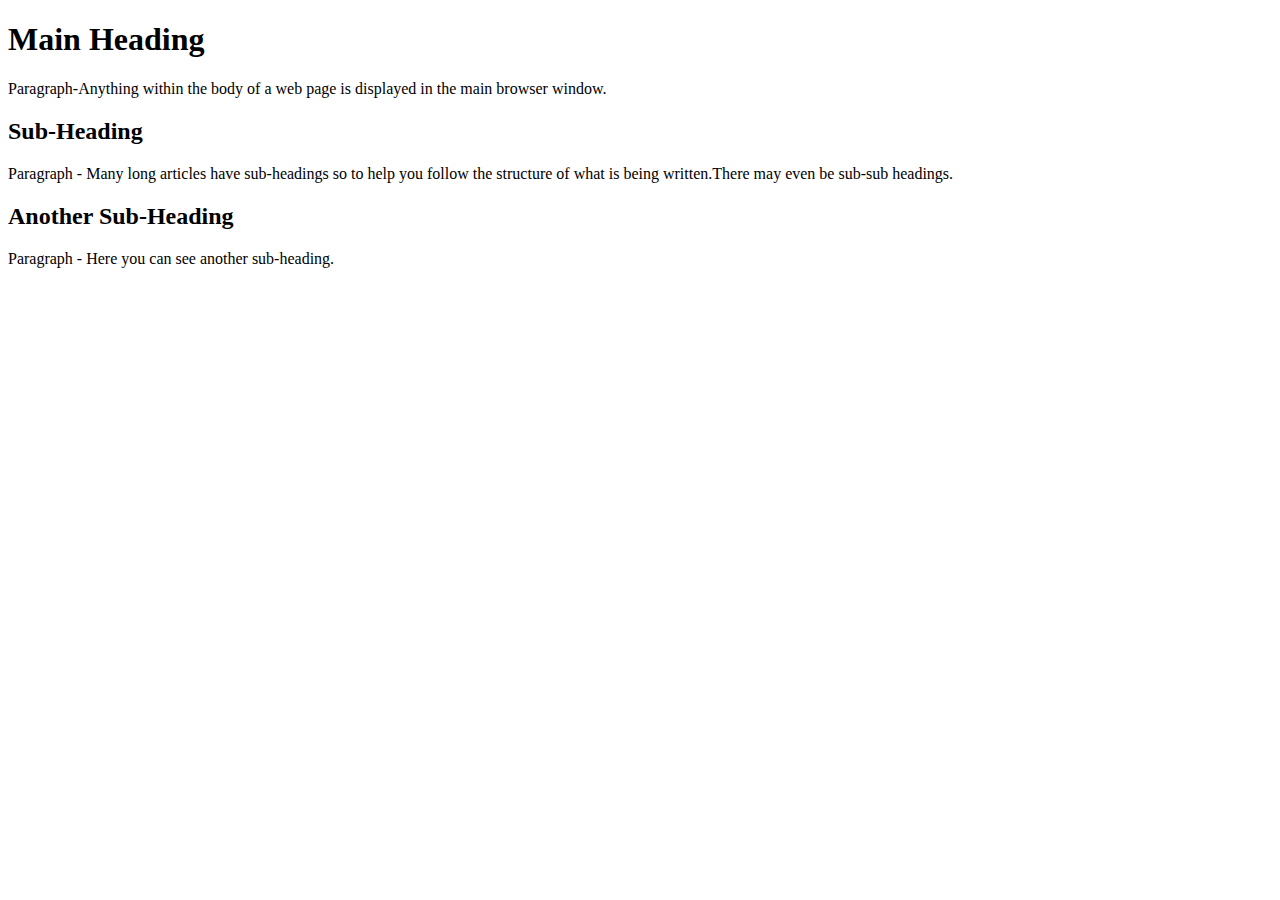
<file: assignment 1/index.html>
<!DOCTYPE html>
<html lang="en">
<head>
  <meta charset="UTF-8">
  <meta name="viewport" content="width=device-width, initial-scale=1.0">
  <title>Document</title>
  <h1>Main Heading</h1>
</head>
<body>
  <p>Paragraph-Anything within the body of a web page is displayed in the main browser window.</p>
  <h2>Sub-Heading</h2>
  <p>Paragraph - Many long articles have sub-headings so to help you follow the structure of what
    is being written.There may even be sub-sub headings. </p>
<h2>Another Sub-Heading </h2>
<p>Paragraph - Here you can see another sub-heading.</p>


  </body>
</html>
</file>
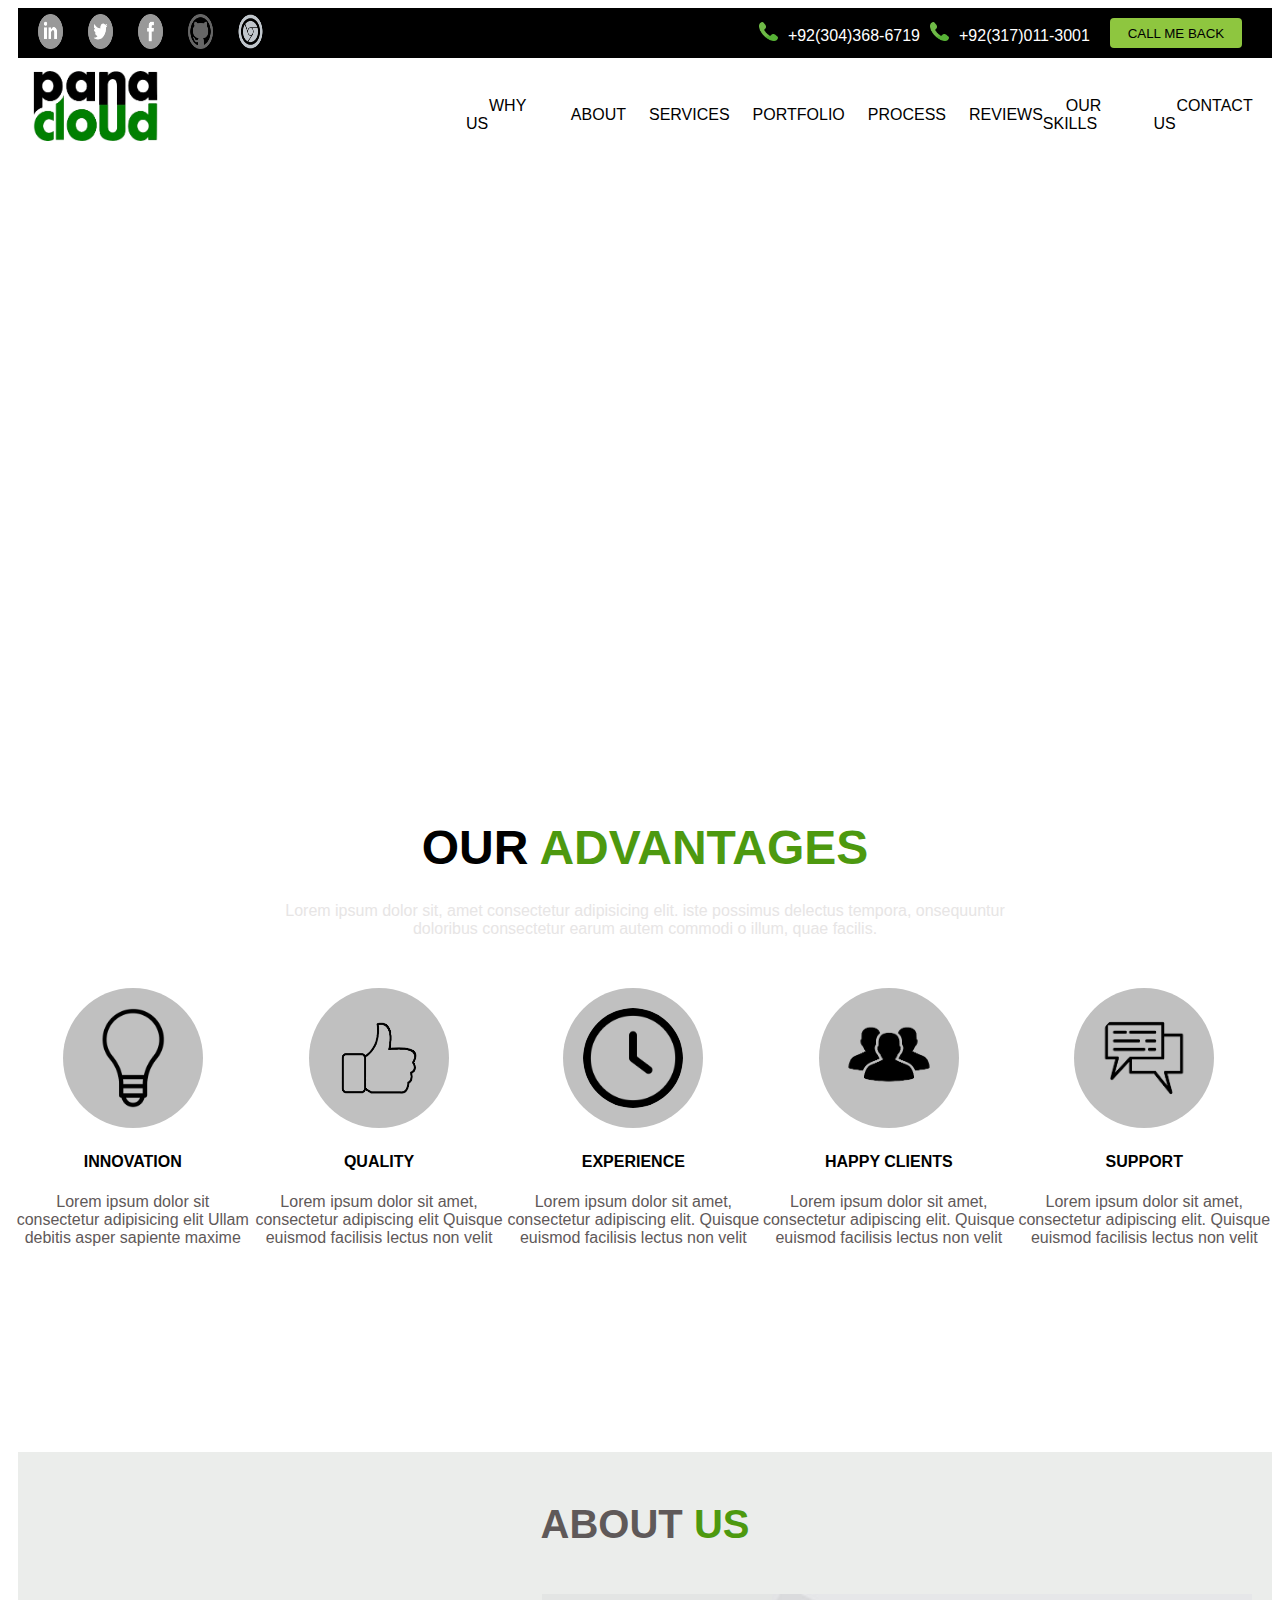
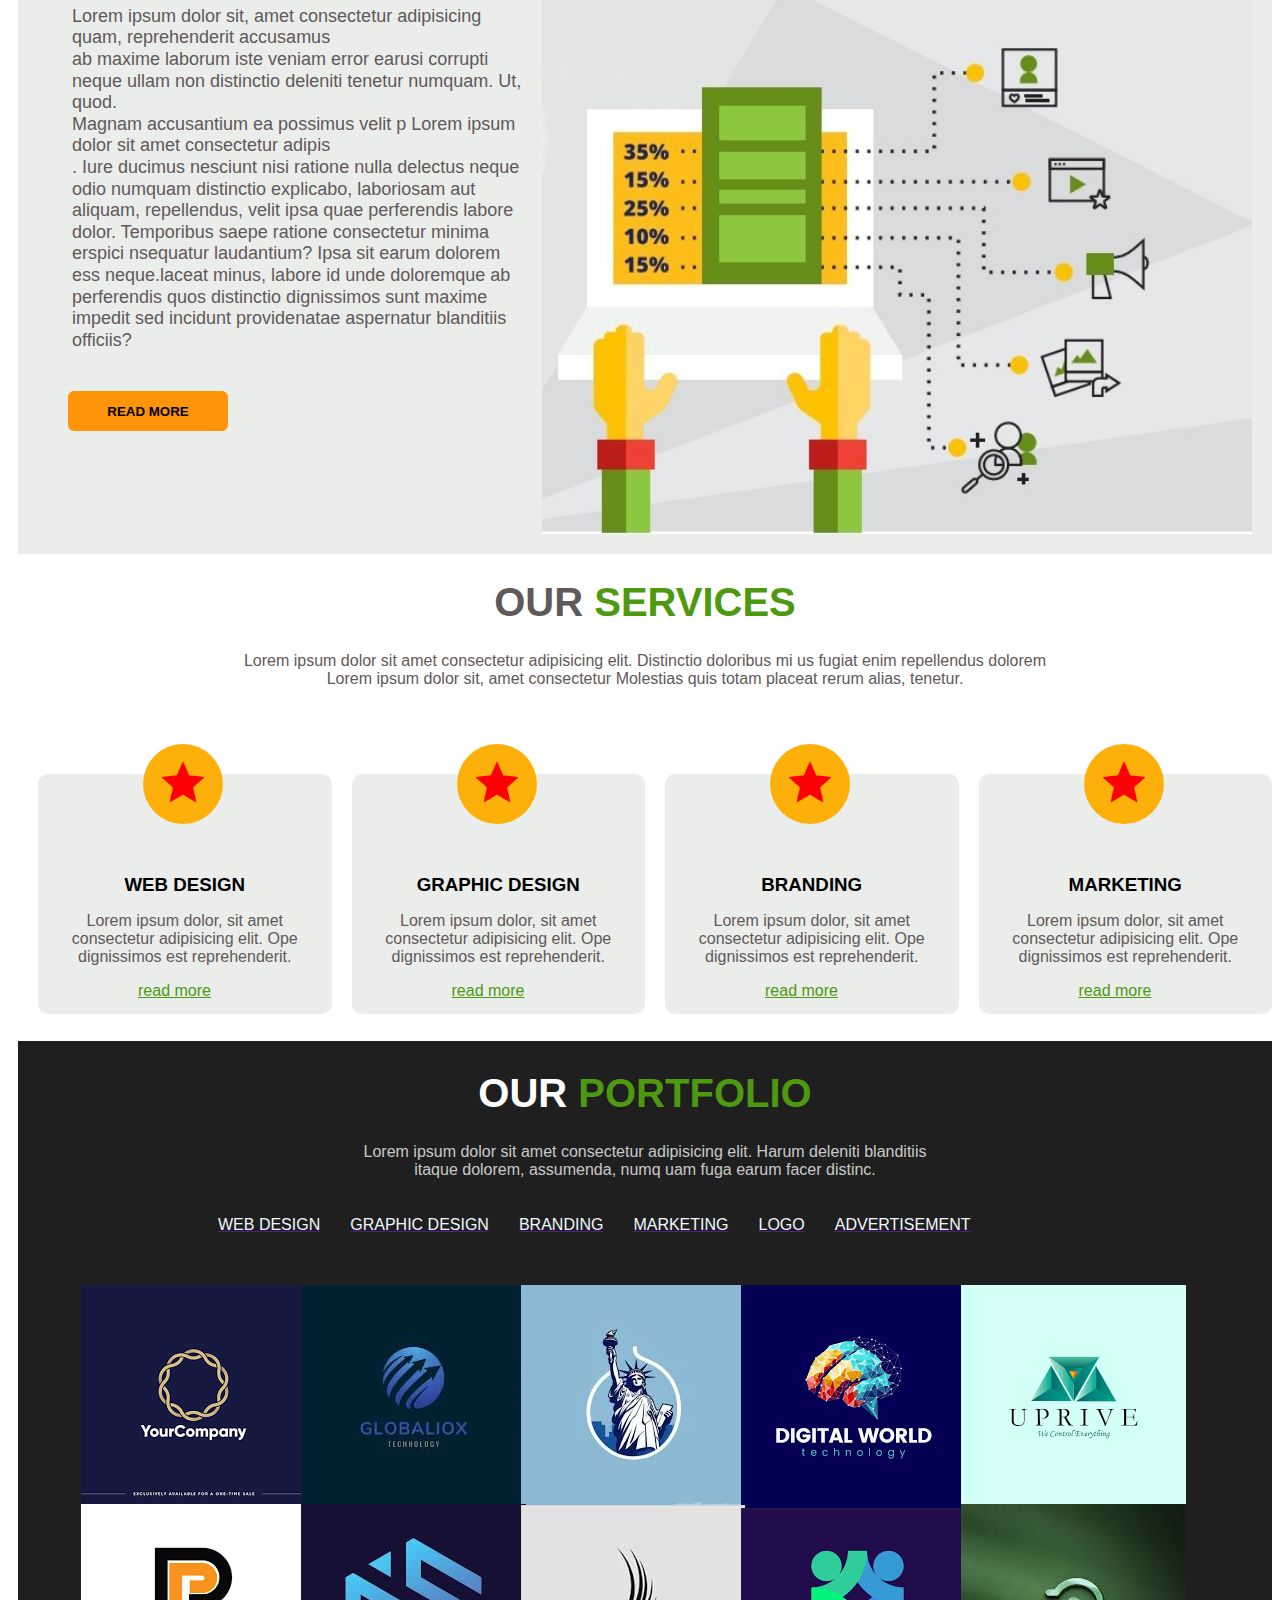
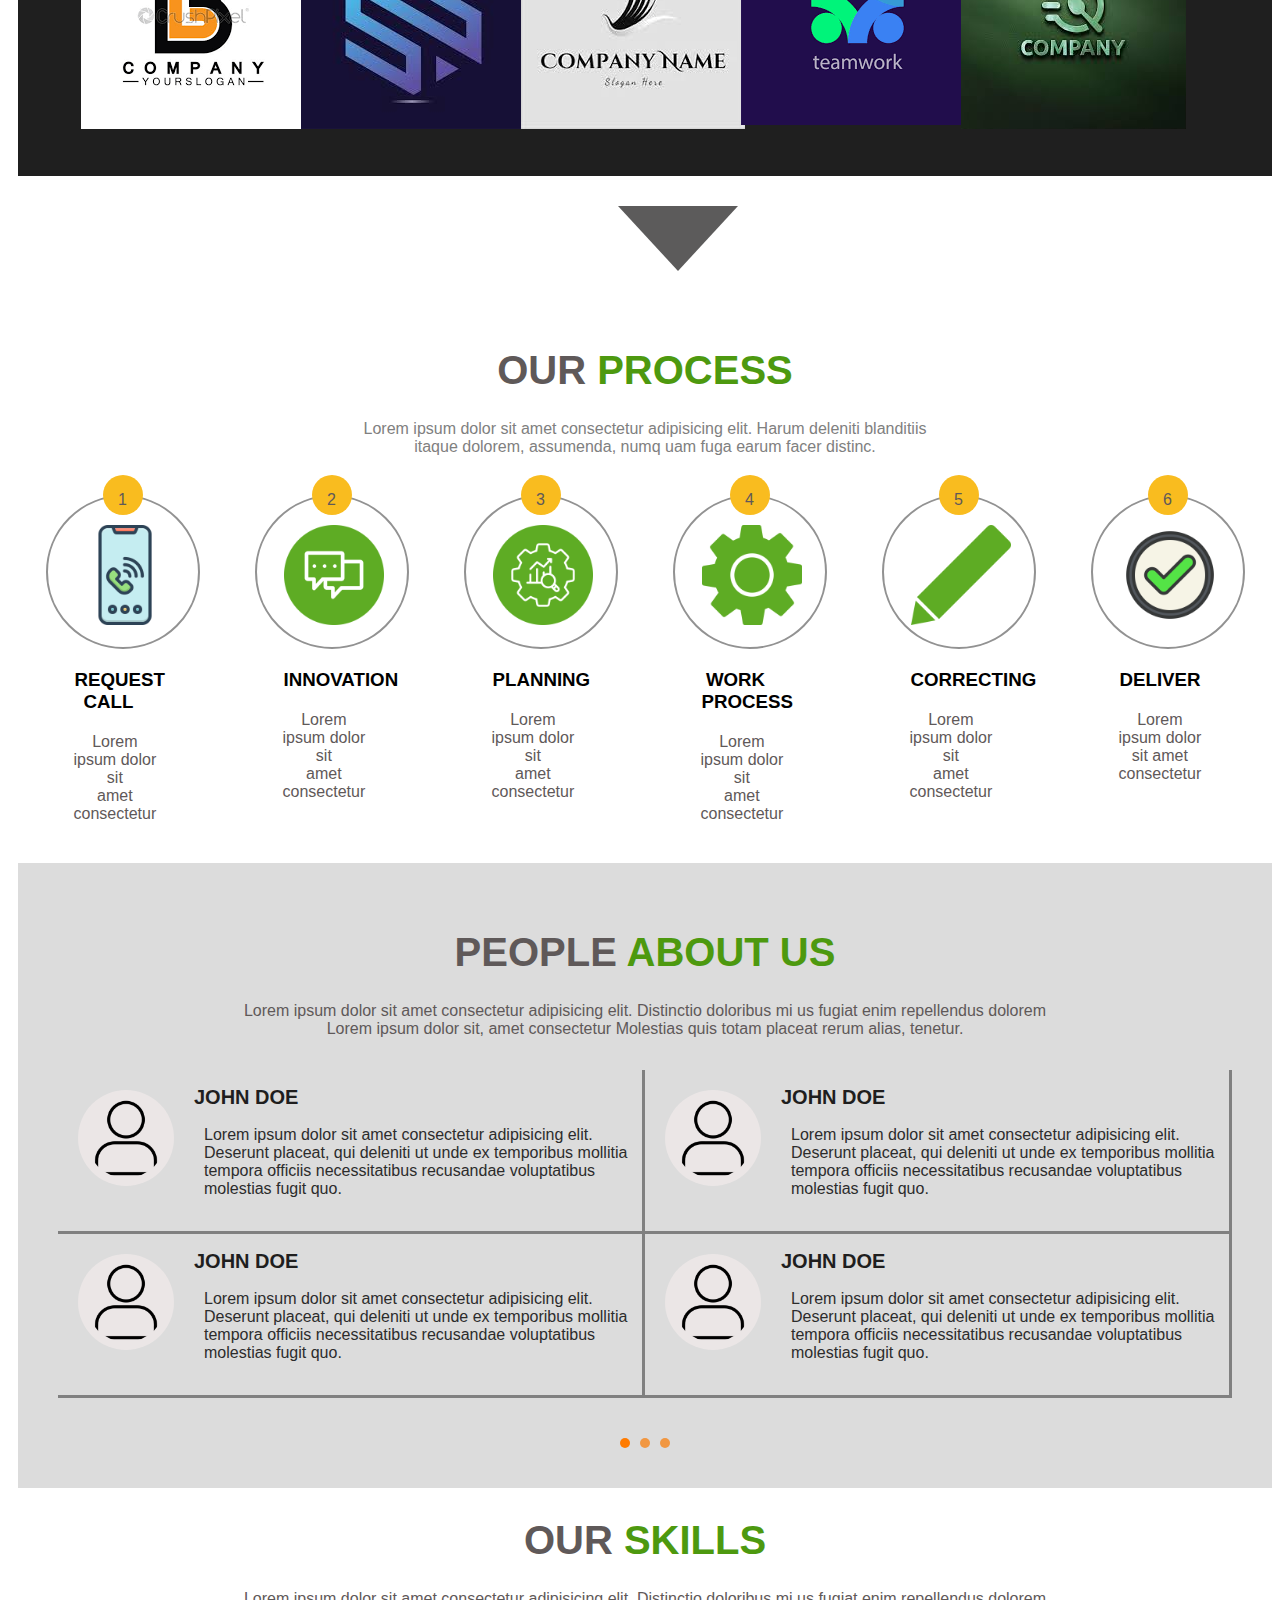
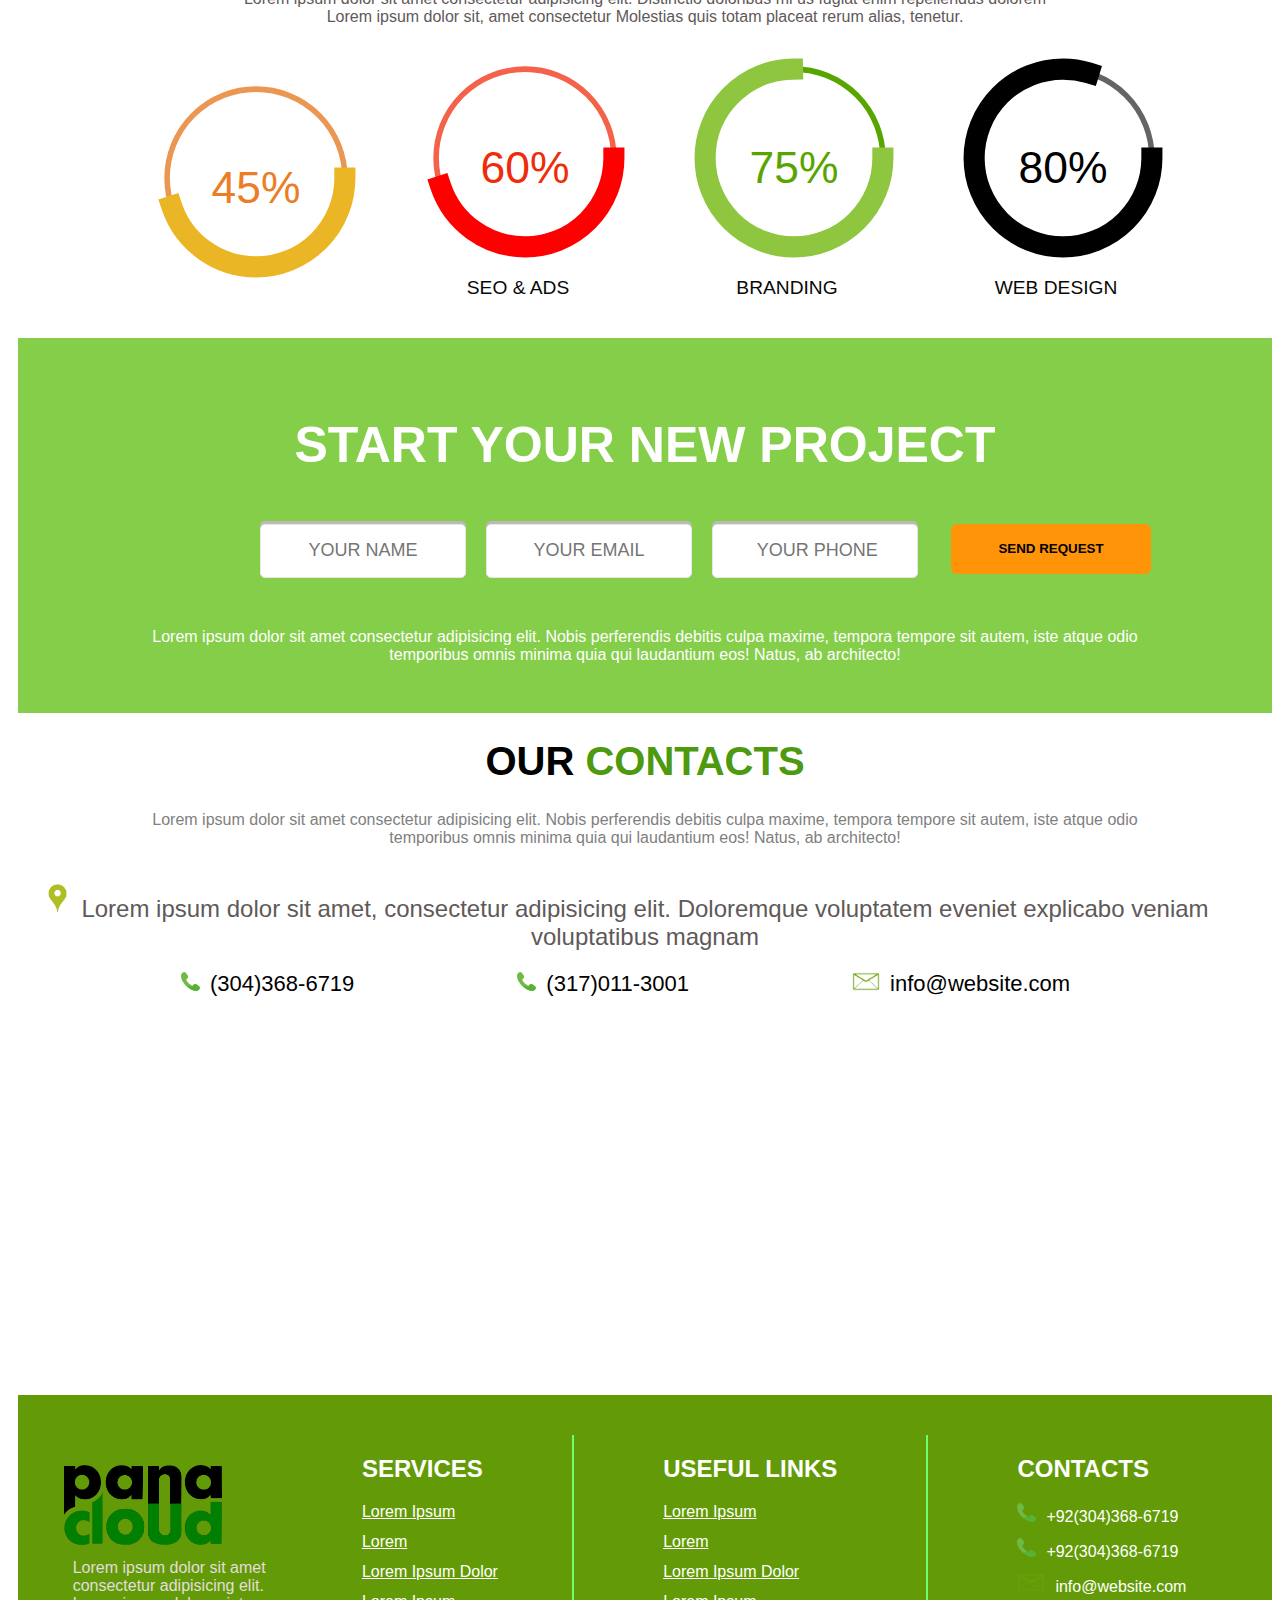
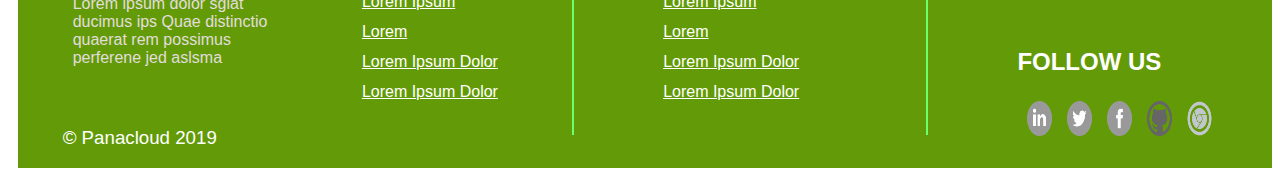
<file: assignment 12/index.html>
<!DOCTYPE html>
<html lang="en">
<head>
    <meta charset="UTF-8">
    <meta name="viewport" content="width=device-width, initial-scale=1.0">
    <link rel="stylesheet" href="nav.css">

     <link rel="stylesheet" href="style.css">
    <title>HTML and CSS final Assignment </title>
</head>
<body>
<header id="left-head">
     <ul class="left">

    <li><a href="#" class="logo2" >
        <img src="./images/social (1).png" alt="logo" class="logos">
    </a></li>
    <li><a href="#">
       <img src="./images/social (2).png" alt="logo" class="logos">
    </a></li>
   
    <li> <a href="#">
            <img src="./images/social.png" alt="logo" class="logos">
        </a>
    </li>
    <li><a href="#">
        <img src="./images/logo.png" alt="logo" class="logos">
    </a></li>
    <li><a href="#" class="logo1">
        <img src="./images/google.png" alt="logo" class="logos">
    </a></li>
</ul>
<ul class="header-right">
            <li><a href="#" class="header-a"><img src="./images/call.png" alt="logo" class="call">+92(304)368-6719</a></li>
            <li><a href="#" class="header-a"> <img src="./images/call.png" alt="call" class="call">+92(317)011-3001</a></li>
            <li><a href="#" class="header-a"><button id="btn">CALL ME BACK</button></a></li>
        </ul>
</header>
<div class="main">
<div><img src="./images/log.png" alt="logo" class="front"></div>
<nav>
    <ul class="main-1">
        <li class="main-1a">
        <a href="#advantages" class="nav-a">WHY US</a></li>
        <li><a href="#about-us" class="nav-a">ABOUT</a></li>
        <li><a href="#services" class="nav-a">SERVICES</a></li>
        <li><a href="#portfoliopg" class="nav-a">PORTFOLIO</a></li>
        <li><a href="#process" class="nav-a">PROCESS</a></li>
        <li><a href="#reviews" class="nav-a">REVIEWS</a></li>
        <li><a href="#skill" class="nav-a">OUR SKILLS</a></li>
        <li><a href="#contact" class="nav-a">CONTACT US</a></li>
    </ul>
    </nav>
    </div>
    <div class="outer">
        <div class="main-img">
            <div class="bg bg1"> 
                 <div class="text">
                <h1 class="we">WE ARE EXPERTS</h1>
                <p class="lore"> Lorem ipsum dolor sit amet consectetur adipisicing elit. Minima, dolor fuga itaque nihil laborum omnis, quo eligendi est facilis atque aliquam, tempora incidunt natus delectus. Iure repellendus hic velit modi.</p>
               <button class="read">READ MORE</button>
             </div></div>
            <div class="bg bg2">  <div class="text">
                <h1 class="we">WE ARE EXPERTS</h1>
                <p class="lore"> Lorem ipsum dolor sit amet consectetur adipisicing elit. Minima, dolor fuga itaque nihil laborum omnis, quo eligendi est facilis atque aliquam, tempora incidunt natus delectus. Iure repellendus hic velit modi.</p>
               <button class="read">READ MORE</button>
             </div></div>
            <div class="bg bg3">  <div class="text">
                <h1 class="we">WE ARE EXPERTS</h1>
                <p class="lore"> Lorem ipsum dolor sit amet consectetur adipisicing elit. Minima, dolor fuga itaque nihil laborum omnis, quo eligendi est facilis atque aliquam, tempora incidunt natus delectus. Iure repellendus hic velit modi.</p>
               <button class="read">READ MORE</button>
             </div></div>
          </div>
     
     <br>
    </div>
</div>

<div id="advantages">
    <div>
    <h1 class="heading"><span class="our">OUR</span> <span class="ad">ADVANTAGES</span></h1>
   <p class="text-2">Lorem ipsum dolor sit, amet consectetur adipisicing elit.  iste possimus delectus 
    tempora, onsequuntur<br> doloribus consectetur earum autem commodi o illum, quae facilis.</p>
    <div class="icon-sec">
<div class="innovation">
<img src="./images/light-bulb.png" alt="log" id="bulb">
<h4 id="icon1">INNOVATION</h4>
<span class="text-3">Lorem ipsum dolor sit <br>consectetur adipisicing elit Ullam debitis asper sapiente maxime</span>
</div>
<div class="like">
    <img src="./images/like.png" alt="icon" height="70px" id="liken">
    <h4 style="color: black;">QUALITY</h4>
    <span class="text-3">Lorem ipsum dolor sit amet, <br>consectetur adipiscing elit Quisque euismod facilisis lectus non velit</span>
    </div>
    <div class="exp">
        <img src="./images/clock.png" alt="clock" id="expe">
        <h4 style="color: black;">EXPERIENCE</h4>
        <span class="text-3">Lorem ipsum dolor sit amet, <br>consectetur adipiscing elit. Quisque euismod facilisis lectus non velit</span>
    </div>
    <div class="happ">
        <img src="./images/customer.png.png" alt="customer" id="happy">
        <h4 style="color: black;">HAPPY CLIENTS</h4>
        <span class="text-3">Lorem ipsum dolor sit amet, <br>consectetur adipiscing elit. Quisque euismod facilisis lectus non velit</span>
    </div>
    <div class="happ">
        <img src="./images/chat.png" alt="chat" id="chat">
        <h4 style="color: black;">SUPPORT</h4>
        <span class="text-3">Lorem ipsum dolor sit amet, <br>consectetur adipiscing elit. Quisque euismod facilisis lectus non velit</span>
    </div>
</div>
 </div>
</div>
 <!--About page-->
 <section id="about-us">
 <div class="about-1">

<h1 id="main-h">ABOUT <span style="color: rgb(77, 153, 15); ">US</span></h1>
<div class="about-2">
    <div class="content">
     <p id="text-4">Lorem ipsum dolor sit, amet consectetur adipisicing quam, reprehenderit accusamus <br>ab maxime laborum iste veniam error earusi corrupti neque ullam non distinctio deleniti tenetur numquam. Ut, quod.
     <br>Magnam accusantium ea possimus velit p  Lorem ipsum dolor sit amet consectetur adipis <br>. Iure ducimus nesciunt nisi ratione nulla delectus neque odio numquam distinctio explicabo, laboriosam aut aliquam, repellendus, velit ipsa quae perferendis labore dolor.
    Temporibus saepe ratione consectetur minima erspici nsequatur laudantium? Ipsa sit earum dolorem ess neque.laceat minus, labore id unde doloremque ab perferendis quos distinctio dignissimos sunt maxime impedit sed incidunt providenatae
     aspernatur blanditiis officiis?</p>
    <button class="red">READ MORE</button>
</div>
   <img src="./images/pic.jpg" alt="source" class="abt">
    
</div>
</div></section>
<!--Services section-->
<section id="services">
<div class="services-sec">
    <h1 style="text-align: center;">OUR  <span style="color: rgb(77, 153, 15);">SERVICES</span></h1>
    <p align="center">Lorem ipsum dolor sit amet consectetur adipisicing elit. Distinctio doloribus mi
         us fugiat enim repellendus dolorem <br> Lorem ipsum dolor sit, amet consectetur
          Molestias quis totam placeat rerum alias, tenetur.</p>
        <div class="card-sec">
         <div class="box-1">
            <div class="round">
            <img src="./images/star.png" alt="show" height="42px" class="star"></div>
           <h3 class="first">WEB DESIGN</h3>
           <p class="card1">Lorem ipsum dolor, sit amet <br> consectetur adipisicing elit.
             Ope dignissimos est reprehenderit.</p>
        <a href="#" style="color:rgb(77,153,15);padding-left: 100px;">read more</a> </div>

<div class="box-1">
    <div class="round">
        <img src="./images/star.png" alt="show" height="42px" class="star"></div>
       <h3 class="first"> GRAPHIC DESIGN</h3>
       <p class="card1">Lorem ipsum dolor, sit amet <br> consectetur adipisicing elit.
         Ope dignissimos est reprehenderit.</p>
    <a href="#" style="color:rgb(77,153,15);padding-left: 100px;">read more</a> </div>

<div class="box-1">
    <div class="round">
        <img src="./images/star.png" alt="show" height="42px" class="star"></div>
       <h3 class="first">BRANDING</h3>
       <p class="card1">Lorem ipsum dolor, sit amet <br> consectetur adipisicing elit.
         Ope dignissimos est reprehenderit.</p>
    <a href="#" style="color:rgb(77,153,15);padding-left: 100px;">read more</a> </div>

<div class="box-1">
    <div class="round">
        <img src="./images/star.png" alt="show" height="42px" class="star"></div>
       <h3 class="first"> MARKETING</h3>
       <p class="card1">Lorem ipsum dolor, sit amet <br> consectetur adipisicing elit.
         Ope dignissimos est reprehenderit.</p>
    <a href="#" style="color:rgb(77,153,15);padding-left: 100px;">read more</a> </div>
</div>
</div></section>

<!--Protfolio pg-->
<section id="portfoliopg">
 <div class="portfoliopg">
<h1 class="hed">OUR <span style="color:rgb(77,153,15);">PORTFOLIO</span></h1>
<p class="text-5"> Lorem ipsum dolor sit amet consectetur adipisicing elit. Harum deleniti blanditiis <br> itaque dolorem, assumenda, numq
    uam fuga earum facer distinc.</p>
    <div class="h-web">
    <a href=""><h4>WEB DESIGN</h4></a>
    <a href=""><h4>GRAPHIC DESIGN</h4></a>
   <a href=""><h4>BRANDING</h4></a>
    <a href=""><h4>MARKETING</h4></a>
    <a href=""><h4>LOGO</h4></a>
    <a href=""><h4>ADVERTISEMENT</h4></a>
</div>
<div class="company">
    <div class="grid-part"><img src="./images/comp.png" alt="lo"></div>
    <div class="grid-part"><img src="./images/alibaba.jpeg" alt=""></div>
    <div class="grid-part"><img src="./images/protfol.jpeg" alt="" height="97%"></div>
    <div class="grid-part"><img src="./images/digital.png" alt=""></div>
    <div class="grid-part"><img src="./images/game.jpeg" alt=""></div>
    <div class="grid-part"><img src="./images/gucci.png" alt=""></div>
    <div class="grid-part"><img src="./images/lamborghini.jpeg" alt=""></div>
    <div class="grid-part"><img src="./images/shell.png" alt=""></div>
    <div class="grid-part"><img src="./images/uni.png" height="98%" alt=""></div>
    <div class="grid-part"><img src="./images/company.jpeg" alt=""></div>
</div>
</div>

<div class="arrow-head" style= "width: 0;
height: 0;
border-left: 60px solid transparent;
border-right: 60px solid transparent;
border-right: 60px solid transparent;
border-top: 65px solid #5c5b5b;
margin-left: 600px;
margin-top: 30px;"></div></section>
<!--Process section-->
<section id="process">
<div class="process-pg">
    <h1 id="main-h">OUR <span style="color: rgb(77, 153, 15); ">PROCESS</span></h1>
    <p class="text-6" >Lorem ipsum dolor sit amet consectetur adipisicing elit. Harum deleniti blanditiis <br> itaque dolorem, assumenda, numq
        uam fuga earum facer distinc.</p>
        <div class="process-pt">

    <div class="sec7-circle-parent">
       <div class="sec7-circle-child">
            <p class="sec7-no">1</p>
           
            <div class="mob">
                
            <img src="./images/mobile.png" alt="mobile" height="100px" >
            <h3>REQUEST CALL</h3>
            <div>
                <p class="text-7">Lorem ipsum dolor sit <br> amet consectetur</p>
             </div>
        </div>
        </div> 
     </div>
 <div class="sec7-circle-parent">
    <div class="sec7-circle-child">
        <p class="sec7-no">2</p>
        <div class="mob">
        <img src="./images/message.png" alt="mobile" height="100px" >
        <h3>INNOVATION</h3>
        <div>
            <p class="text-7">Lorem ipsum dolor sit <br> amet consectetur </p>
            </div>
    </div>
    </div> 
 </div>

<div class="sec7-circle-parent">
    <div class="sec7-circle-child">
        <p class="sec7-no">3</p>
        <div class="mob">
        <img src="./images/planning.png" alt="mobile" height="100px" >
        <h3>PLANNING</h3>
        <div>
            <p class="text-7">Lorem ipsum dolor sit <br> amet consectetur  </p>
            </div>
    </div>
    </div> 
 </div>

<div class="sec7-circle-parent">
    <div class="sec7-circle-child">
        <p class="sec7-no">4</p>
        <div class="mob">
        <img src="./images/setting.png" alt="mobile" height="100px" >
        <h3>WORK PROCESS</h3>
        <div>
            <p class="text-7">Lorem ipsum dolor sit <br> amet consectetur </p>
            </div>
    </div>
    </div> 
 </div>

<div class="sec7-circle-parent">
    <div class="sec7-circle-child">
        <p class="sec7-no">5</p>
        <div class="mob">
        <img src="./images/draw.png" alt="mobile" height="100px" >
        <h3>CORRECTING</h3>
        <div>
            <p class="text-7">Lorem ipsum dolor sit <br> amet consectetur </p>
            </div>
    </div>
    </div> 
 </div>

<div class="sec7-circle-parent">
    <div class="sec7-circle-child">
        <p class="sec7-no">6</p>
        <div class="mob">
      <img src="./images/correct.png" alt="mobile" height="100px" >
      <h3>DELIVER</h3>
    
            <p class="text-7">Lorem ipsum dolor sit amet consectetur</p>
            </div></div>
    </div>
    </div> 
 </div>
</div></div></div><br></section>
<!--people about us-->
<section id="reviews">
<div class="people">
    <div class="reviews">
   
<h1> PEOPLE  <span style="color: rgb(77, 153, 15);">ABOUT US</span></h1>
<p align="center" style="margin-bottom: 32px;">Lorem ipsum dolor sit amet consectetur adipisicing elit. Distinctio doloribus mi
    us fugiat enim repellendus dolorem <br> Lorem ipsum dolor sit, amet consectetur
     Molestias quis totam placeat rerum alias, tenetur.</p>
     <div class="reve">
<!--no 1-->
<div class="no-a" id="border">

    <img src="./images/people.png" alt="contact" class="pee">
    <div>
    <h2>JOHN DOE</h2>
<p class="cont">Lorem ipsum dolor sit amet consectetur adipisicing elit. Deserunt placeat, qui deleniti ut unde ex 
    temporibus mollitia tempora officiis necessitatibus
     recusandae voluptatibus molestias fugit quo.</p></div>
</div>
<div class="no-a" id="border">

    <img src="./images/people.png" alt="contact" class="pee">
    <div>
    <h2>JOHN DOE</h2>
<p class="cont">Lorem ipsum dolor sit amet consectetur adipisicing elit. Deserunt placeat, qui deleniti ut unde ex 
    temporibus mollitia tempora officiis necessitatibus
     recusandae voluptatibus molestias fugit quo.</p></div>
</div>
<div class="no-a" id="border">

    <img src="./images/people.png" alt="contact" class="pee">
    <div>
    <h2>JOHN DOE</h2>
<p class="cont">Lorem ipsum dolor sit amet consectetur adipisicing elit. Deserunt placeat, qui deleniti ut unde ex 
    temporibus mollitia tempora officiis necessitatibus
     recusandae voluptatibus molestias fugit quo.</p></div>
</div>
<div class="no-a" id="border">

    <img src="./images/people.png" alt="contact" class="pee">
    <div>
    <h2>JOHN DOE</h2>
<p class="cont">Lorem ipsum dolor sit amet consectetur adipisicing elit. Deserunt placeat, qui deleniti ut unde ex 
    temporibus mollitia tempora officiis necessitatibus
     recusandae voluptatibus molestias fugit quo.</p></div>


     </div>

</div>
<div class="indicators">
    <div class="indicator active"></div>
    <div class="indicator"></div>
    <div class="indicator"></div>
</div>
</div>
</div></section>
<!--our skills-->
<section id="skill">
<div class="skills">
<div class="skill">
    <h1>OUR <span style="color: rgb(77, 153, 15);">SKILLS</span></h1>
    <p align="center" style="margin-bottom: 32px;">Lorem ipsum dolor sit amet consectetur adipisicing elit. Distinctio doloribus mi
        us fugiat enim repellendus dolorem <br> Lorem ipsum dolor sit, amet consectetur
         Molestias quis totam placeat rerum alias, tenetur.</p>
         <div class="circles">
            <div class="skill">
                <div class="svg-container">
                 <svg viewBox="0 0 36 36" width="200" height="200"> 
                    <circle class="circle-bg" cx="18" cy="18" r="16"></circle> 
                    <circle class="circle-progress" cx="18" cy="18" r="16" stroke="#ebb625" 
                    stroke-dasharray="45, 100"></circle> 
                    <text x="18" y="20.35" fill="#eb7e25" font-size="8" text-anchor="middle" font-family="Arial" dominant-baseline="middle">45%</text> 
                </svg>
                </div>
                <p class="sec9-p"></p>
               </div>
<div class="skill-s">
    <div class="svg-container"> <svg viewBox="0 0 36 36" width="200" height="200"> 
        <circle class="circle-a" cx="18" cy="18" r="16"></circle>
         <circle class="circle-progress" cx="18" cy="18" r="16" stroke="#ff0000" stroke-dasharray="45, 100">
</circle> <text x="18" y="20.35" fill="#ee2c0a" font-size="8" text-anchor="middle" font-family="Arial" 
dominant-baseline="middle">60%</text> </svg>
    </div>
    <p class="sec9-p">SEO &amp; ADS</p>
   </div>
        <div class="skill">
            <div class="svg-container"> <svg viewBox="0 0 36 36" width="200" height="200">
                 <circle class="circle-b" cx="18" cy="18" r="16"></circle> <circle class="circle-progress"
                  cx="18" cy="18" r="16" stroke="#8ec63f" stroke-dasharray="75, 100"></circle> <text x="18" 
                  y="20.35" fill="#58a500" font-size="8" text-anchor="middle" font-family="Arial"
                   dominant-baseline="middle">75%</text> </svg> </div>
            <p class="sec9-p">BRANDING</p>
           </div>
            <div class="skill-s">
                <div class="svg-container"> <svg viewBox="0 0 36 36" width="200" height="200"> 
                    <circle class="circle-c" cx="18" cy="18" r="16"></circle> 
                    <circle class="circle-progress" cx="18" cy="18" r="16" stroke="#000" 
                    stroke-dasharray="80, 100"></circle> <text x="18" y="20.35" fill="#000" font-size="8" text-anchor="middle"
                     font-family="Arial" dominant-baseline="middle">80%</text> </svg> </div>
                <p class="sec9-p">WEB DESIGN</p>
             </div>
            
            </div>
</div></section>
<!--start new -->

<div class="start-sec">
    <div class="start">
<h1 style="font-size: 50px; color: #ffff;">START YOUR NEW PROJECT</h1>
<form >
<div class="project-sec">
    <input type="text" placeholder="YOUR NAME" class="foram">
    <input type="text" placeholder="YOUR EMAIL" class="foram">
    <input type="text" placeholder=" YOUR PHONE" class="foram">
    <button class="send">SEND REQUEST</button>
</div>
</form>
<p class="para">Lorem ipsum dolor sit amet consectetur adipisicing elit. Nobis perferendis debitis culpa maxime, tempora tempore sit autem, 
    iste atque odio <br>temporibus omnis minima quia qui laudantium eos! Natus, ab architecto!</p>
    </div>

</div>
<!--Contact page-->

<div id="contact">
<h1 style="color: black;">OUR <span style="color:rgb(77, 153, 15)">CONTACTS</span></h1>
<p class="text-6">Lorem ipsum dolor sit amet consectetur adipisicing elit. Nobis perferendis debitis culpa maxime, tempora tempore sit autem, 
    iste atque odio <br>temporibus omnis minima quia qui laudantium eos! Natus, ab architecto!</p>
    <div class="contact-info">
        <div class="contact-items">
       <a href=""> <img src="./images/location.png" alt="location" height="35px" class="loc-log"></a>
       <h2 class="location"> Lorem ipsum dolor sit amet, consectetur adipisicing elit. Doloremque voluptatem eveniet explicabo veniam voluptatibus magnam </h2>
       <ul class="header-rig">
        <li><a href="#" class="header-b"><img src="./images/call.png" alt="logo" class="call">(304)368-6719</a></li>
        <li><a href="#" class="header-b"> <img src="./images/call.png" alt="call" class="call">(317)011-3001</a></li>
        <li><a href="" class="header-b"><img src="./images/mail.png" alt="mail" class="call">info@website.com</a></li>
    </div>
    <iframe 
src="https://www.google.com/maps/embed?pb=!1m18!1m12!1m3!1d3620.380657233485!2d67.02340577391507!3d24.85084544564496!2m3!1f0!2f0!3f0!3m2!1i1024!2i768!4f13.1!3m3!1m2!1s0x3eb33e75a28531d1%3A0x412558657f5ff4a8!2sGovernor%20House%20Karachi!5e0!3m2!1sen!2s!4v1731154365238!5m2!1sen!2s"
 width="1310" height="350" style="border:0;" allowfullscreen="" loading="lazy" referrerpolicy="no-referrer-when-downgrade"" 
width="1300" 
 
style="border:0; margin-bottom: 100px;">
</iframe>
    </div>
   </div>
   <!--FOOTER-->
   <footer>
<div class="footer-pg">

    <div class="footer-1a">
    <img src="./images/log.png" alt="logo" class="pna">
 <p class="foot-p">Lorem ipsum dolor sit amet consectetur adipisicing elit. Lorem ipsum dolor sgiat ducimus 
    ips Quae distinctio quaerat rem possimus perferene jed aslsma </p>
   <h3 class="copy">&#169; Panacloud 2019</h3>
    </div>
    <div class="footer-2">
        <h2>SERVICES</h2>
        <ul>
            <li><a href="">Lorem Ipsum </a></li>
            <li><a href="">Lorem  </a></li>
            <li><a href="">Lorem Ipsum Dolor </a></li>
            <li><a href="">Lorem Ipsum </a></li>
            <li><a href="">Lorem  </a></li>
            <li><a href="">Lorem Ipsum Dolor </a></li>
            <li><a href="">Lorem Ipsum  Dolor</a></li>
 </ul>
    </div>
    <div class="footer-3">
        <h2>USEFUL LINKS</h2>
        <ul>
            <li><a href="">Lorem Ipsum </a></li>
            <li><a href="">Lorem  </a></li>
            <li><a href="">Lorem Ipsum Dolor </a></li>
            <li><a href="">Lorem Ipsum </a></li>
            <li><a href="">Lorem  </a></li>
            <li><a href="">Lorem Ipsum Dolor </a></li>
            <li><a href="">Lorem Ipsum  Dolor</a></li>
 </ul>
</div>

<div class="footer-4">
    <h2 style="color: white;">CONTACTS</h2>
    <ul>
        <li><a href="#" class="header-a">
            <img src="./images/call.png" alt="logo" class="call">+92(304)368-6719</a></li>
        <li><a href="#" class="header-a">
            <img src="./images/call.png" alt="logo" class="call">+92(304)368-6719</a></li>
       <li><a href="" class="header-v">
            <img src="./images/mail.png" alt="mail" class="call">info@website.com</a></li>
        </ul>
        <h2 class="foote-4c" style="color: white;">FOLLOW US</h2>
        <ul class="left">

            <li><a href="#" class="logo2" >
                <img src="./images/social (1).png" alt="logo" class="logose">
            </a></li>
            <li><a href="#">
               <img src="./images/social (2).png" alt="logo" class="logose">
            </a></li>
           
            <li> <a href="#">
                    <img src="./images/social.png" alt="logo" class="logose">
                </a>
            </li>
            <li><a href="#">
                <img src="./images/logo.png" alt="logo" class="logose">
            </a></li>
            <li><a href="#" class="logo1">
                <img src="./images/google.png" alt="logo" class="logose">
            </a></li>
        </ul>

</div>


</div>
</footer>



</body>
</html>
</file>
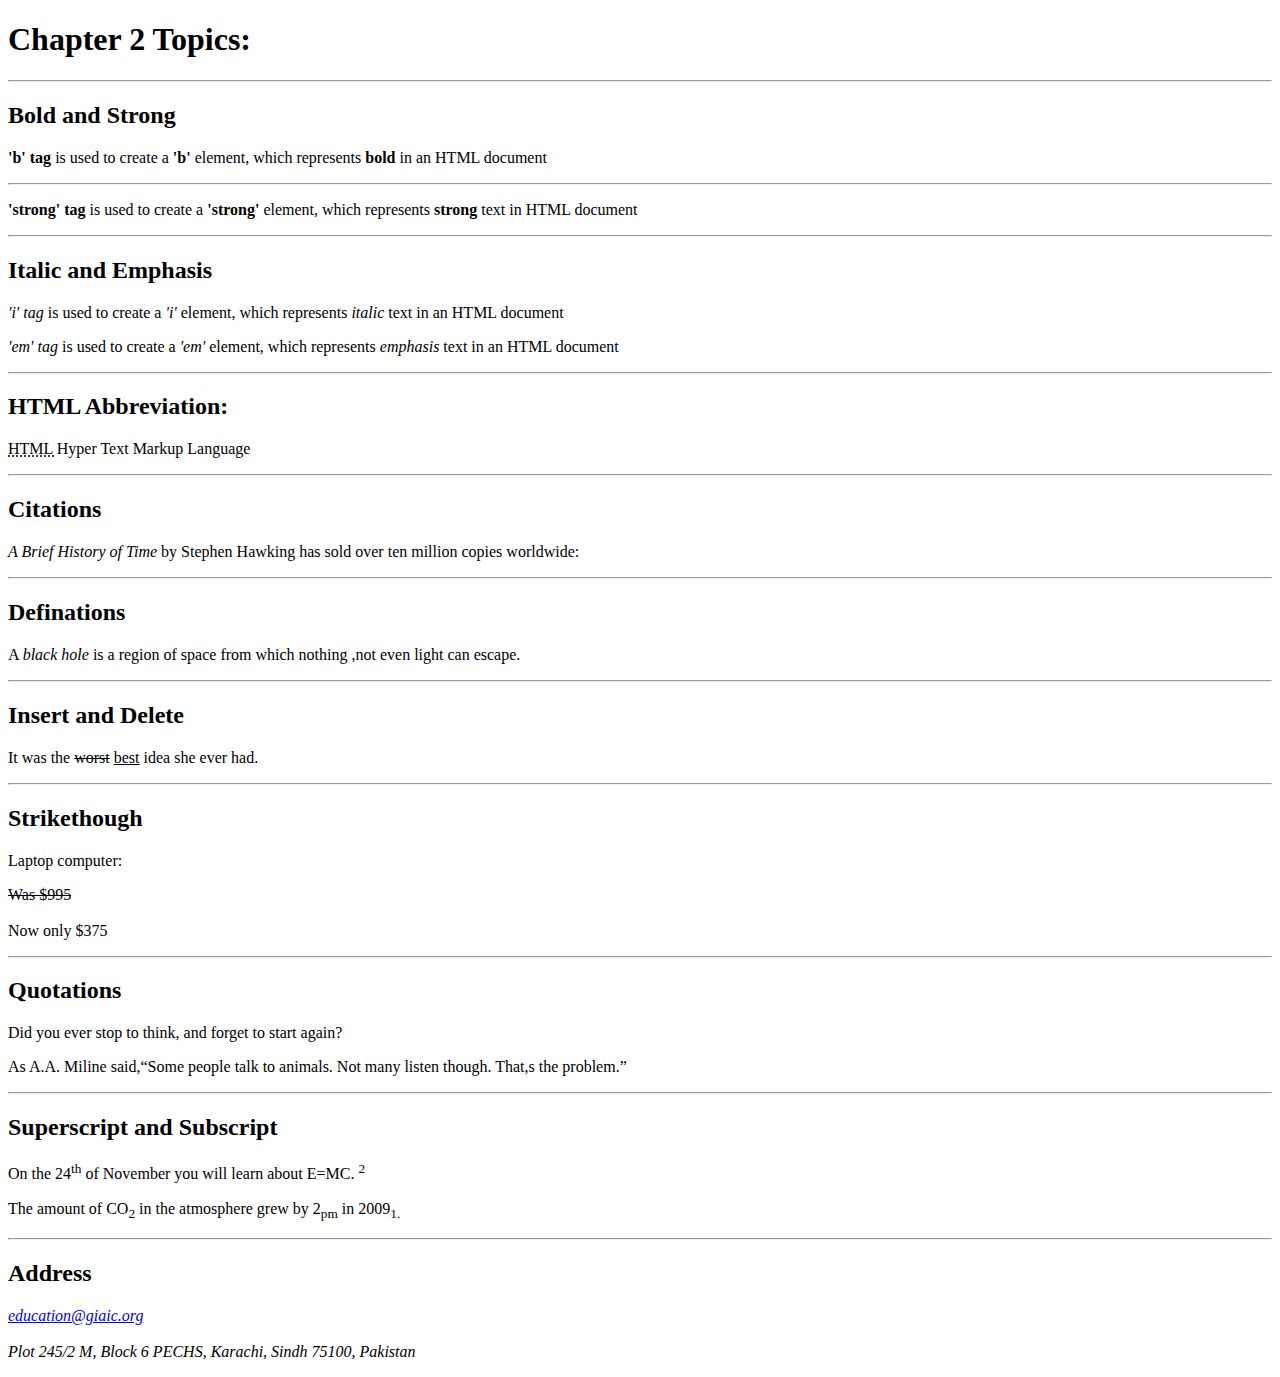
<file: assignment 2/index.html>
<!DOCTYPE html>
<html lang="en">
<head>
  <meta charset="UTF-8">
  <meta name="viewport" content="width=device-width, initial-scale=1.0">
  <title>Chapter 2 Topics:</title>
<h1>Chapter 2 Topics:</h1><hr>
</head>
<body>
  <h2>Bold and Strong</h2>
  <p><b>'b' tag</b> is used to create a <b>'b'</b>
  element, which represents <b>bold</b>
  in an HTML document </p><hr>
  <p><strong>'strong' tag</strong> is used to create a <strong>'strong'</strong>
  element, which represents <strong>strong</strong> text in HTML document</p>
  <hr>
  <div class="2"> 
    <h2>Italic and Emphasis</h2>
 <p><i>'i' tag</i> is used to create a <i>'i'</i> element, which represents <i>italic </i>text in an HTML document  </p>
 <p><em>'em' tag</em> is used to create a <em>'em'</em> element, which represents <em>emphasis</em>
text in an HTML document</p>
<hr>
<h2>HTML Abbreviation:</h2>
<p><abbr title="HTML">HTML </abbr> Hyper Text Markup Language</p><hr>
<h2>Citations</h2>
<p><cite>A Brief History of Time</cite> by Stephen Hawking has sold over ten million copies worldwide:</p> 
 <hr>
 <h2>Definations</h2>
 <p>A <dfn>black hole</dfn> is a region of space from which nothing ,not even light can escape.</p>
 </div><hr>
 <div class="insert and del">
<h2>Insert and Delete </h2>
<p>It was the <del>worst</del> <ins>best</ins> idea she ever had. </p>
 <hr>
</div>
<h2>Strikethough</h2>
  <p>Laptop computer:</p>
  <p><s>Was $995</s><br><br>Now only $375</p><hr>
<h2>Quotations</h2>
<p>Did you ever stop to think, and forget to start again?</p>
<p>As A.A. Miline said,<q>Some people talk to animals. Not many listen though. That,s the problem.</q></p>
<hr>
<h2>Superscript and Subscript</h2>
<p>On the 24<sup>th</sup> of November you will learn about E=MC. <sup>2</sup></p>
<p>The amount of CO<sub>2</sub> in the atmosphere grew by 2<sub>pm</sub> in 2009<sub>1.</sub>
</p><hr>
<h2>Address</h2>
<p><address><a href="mailto:example@example">education@giaic.org</a>
 <br><br> Plot 245/2 M, Block 6 PECHS, Karachi, Sindh 75100, Pakistan
</address> </p>
</body>
</html>
</file>
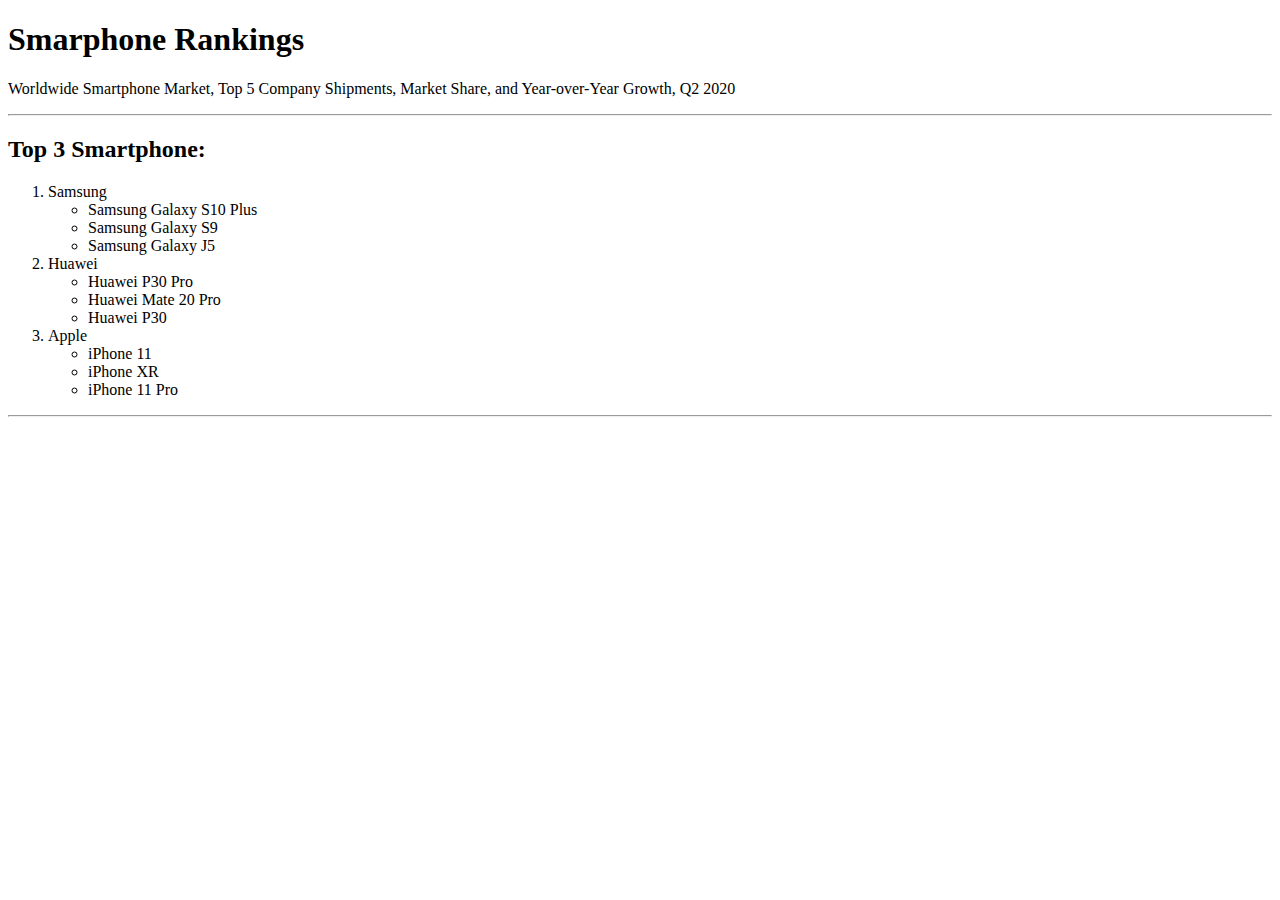
<file: assignment 3/index.html>
<!DOCTYPE html>
<html lang="en">
<head>
  <meta charset="UTF-8">
  <meta name="viewport" content="width=device-width, initial-scale=1.0">
  <title>chapter 3</title>
  <h1>Smarphone Rankings</h1>
</head>
<body>
  <p>Worldwide Smartphone Market, Top 5 Company Shipments, Market Share, and Year-over-Year Growth, Q2 2020</p>
<hr><h2>Top 3 Smartphone:</h2>
 
  <ol>
    <li>Samsung
      <ul>
        <li>Samsung Galaxy S10 Plus</li>
        <li>Samsung Galaxy S9</li>
        <li>Samsung Galaxy J5</li>
      </ul>
    </li>
  
 
    <li>Huawei
      <ul>
        <li>Huawei P30 Pro</li>
        <li>Huawei Mate 20 Pro</li>
        <li>Huawei P30</li>
      </ul>
    </li>
  
  
    <li>Apple
      <ul>
        <li>iPhone 11</li>
        <li>iPhone XR</li>
        <li>iPhone 11 Pro</li>
      </ul>
    </li>
  </ol><hr>
  

</body>
</html>
</file>
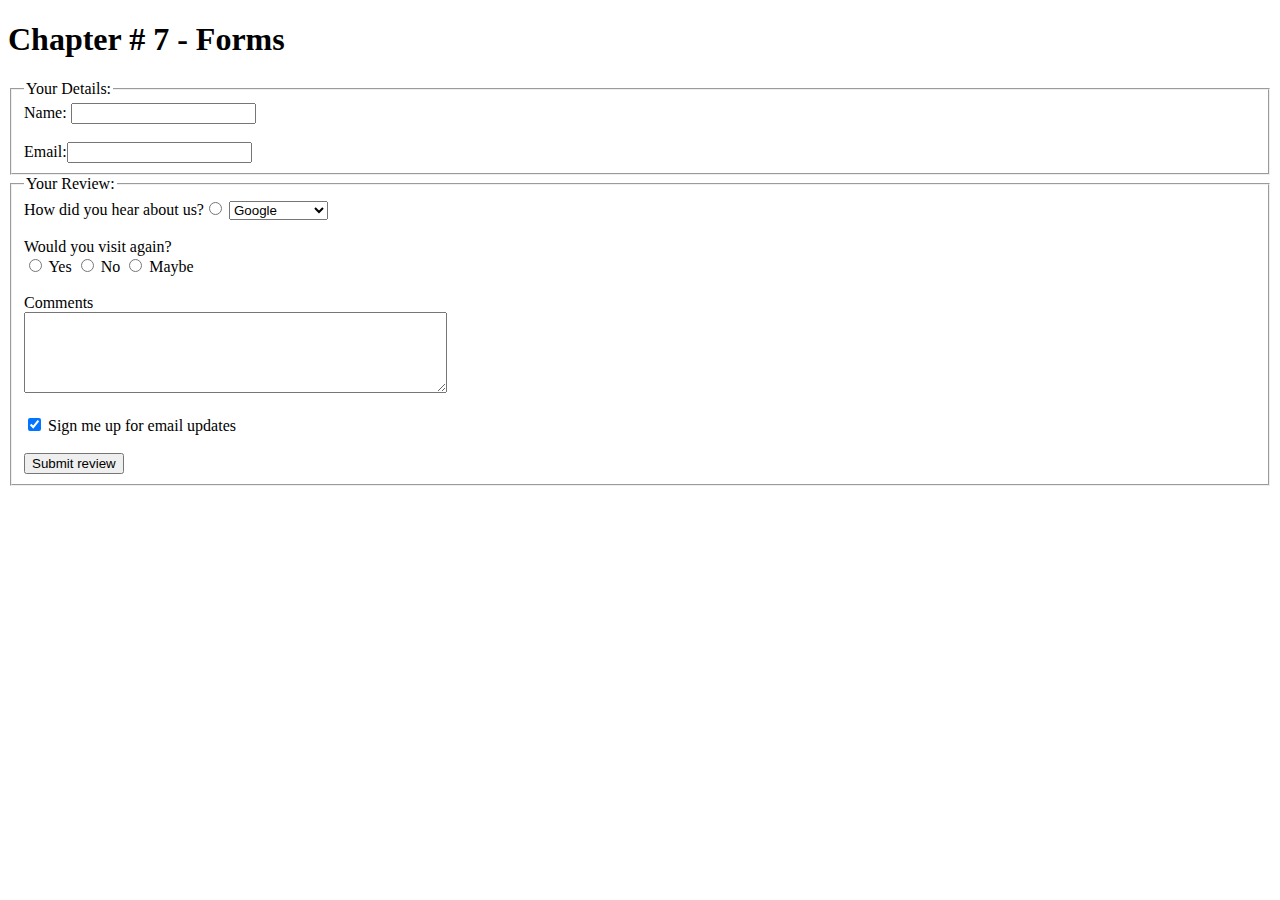
<file: assignment 7/index.html>
<!DOCTYPE html>
<html lang="en">
<head>
  <meta charset="UTF-8">
  <meta name="viewport" content="width=device-width, initial-scale=1.0">
  <title>Review form</title>
  <h1>Chapter # 7 - Forms</h1>
</head>
<body>
  <form action="www.submit data" method="post">
    <fieldset>
      <legend>Your Details:</legend>
      <label for="name">Name:</label> <input type="text" id="name" name="name"><br><br>
      <label for="email" >Email:</label><input type="text" id="email"  name="email"><br>
    </fieldset>
      <fieldset>
        <legend>Your Review:</legend>
        <label for="heard-about">How did you hear about us?</label><input type="radio" name="" id=""> 
      
       <select name="heard-about" id="heard-about">
        <option value="google">Google</option>
        <option value="friend">Friend</option>
        <option value="social">Social Media</option>
        <option value="other">Other</option>
       </select><br><br>
        <label> Would you visit again?</label><br>
        <input type="radio" name="visit-again" id="yes" value="yes">
         <label for="yes">Yes</label>
         <input type="radio" id="no" name="visit -again" value="no">
         <label for="no">No</label>
         <input type="radio" name="visit-again" id="may be"value="maybe" >
         <label for="maybe">Maybe</label>
         <br><br>

         <label for="comments">Comments</label><br>
         <textarea name="comments" id="comments" rows="5" cols="50"></textarea><br><br>
         
         <input type="checkbox" id="subscribe" name="subscribe" checked>
         <label for="subscribe">Sign me up for email  updates</label><br><br>
         <button>Submit review</button>

   
      </fieldset>
    </form>
  
</body>
</html>
</file>
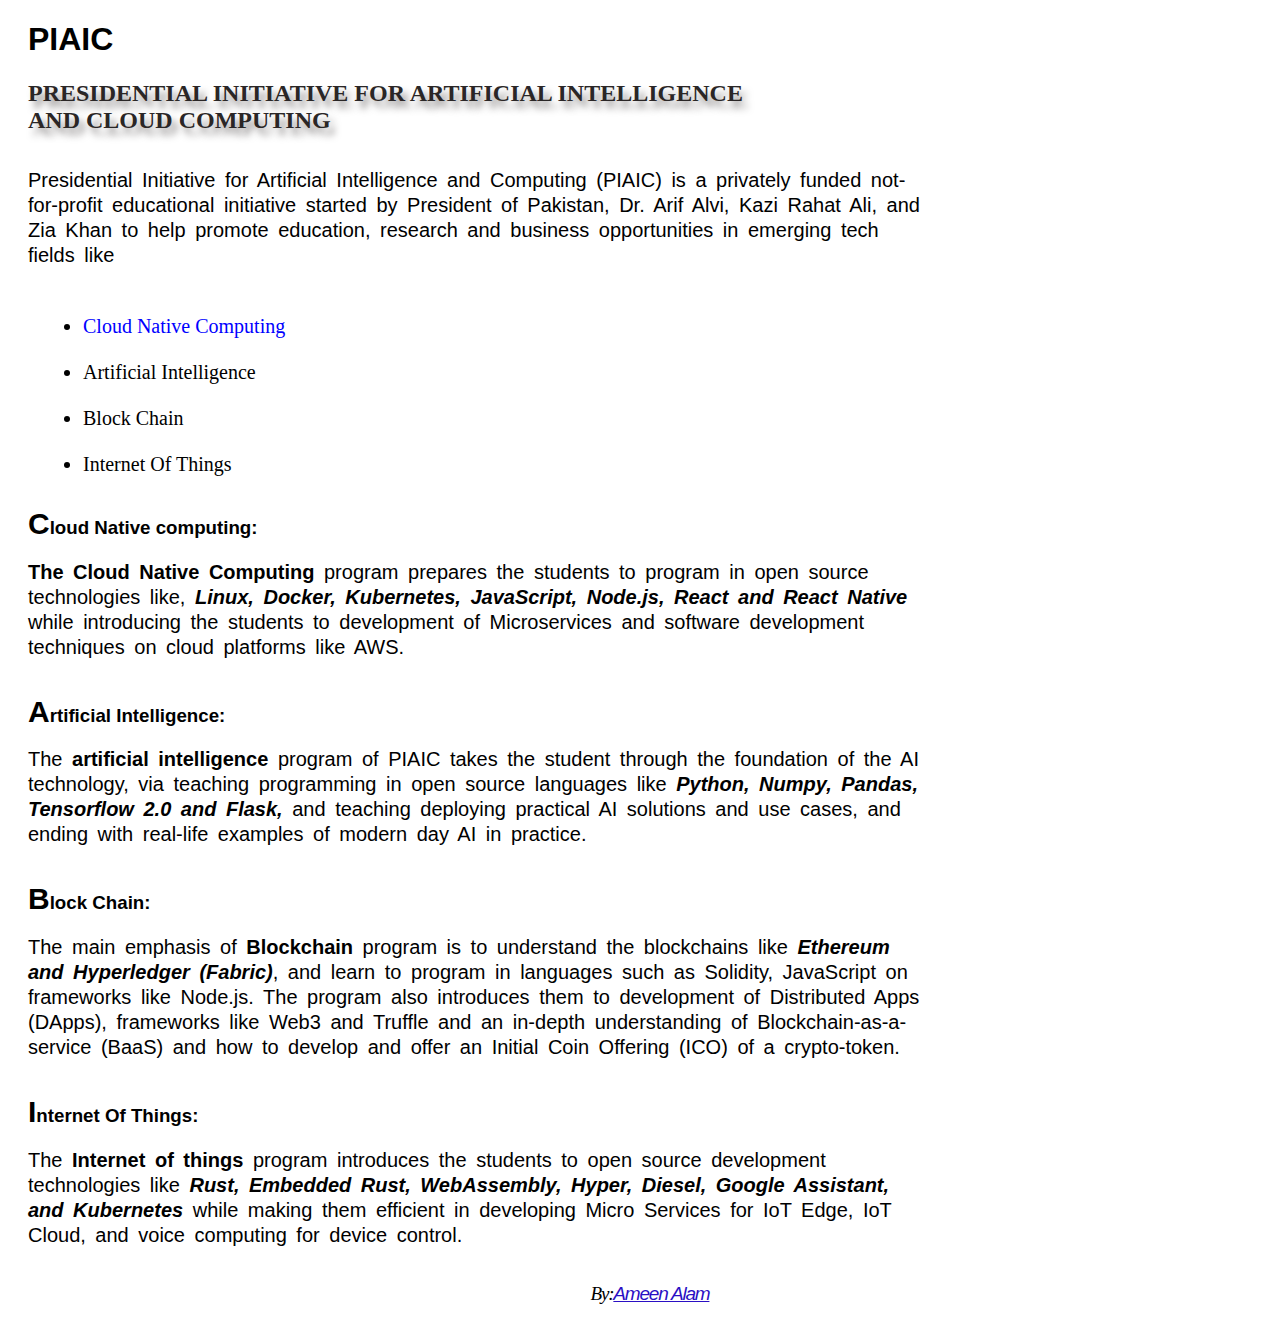
<file: assignment 9/index.html>
<!DOCTYPE html>
<html lang="en">
<head>
  <meta charset="UTF-8">
  <meta name="viewport" content="width=device-width, initial-scale=1.0">
  <link rel="stylesheet" href="style.css">
  
  <title>piaic</title>
  <h1>PIAIC</h1>
</head>
<body>
<h2>PRESIDENTIAL INITIATIVE FOR ARTIFICIAL INTELLIGENCE<br>
  AND CLOUD COMPUTING</h2>
  <p class="main">Presidential Initiative for Artificial Intelligence and Computing (PIAIC) is a privately funded not- <br>for-profit educational initiative started by President of Pakistan, Dr. Arif Alvi, Kazi Rahat Ali, and <br>
    Zia Khan to help promote education, research and business opportunities in emerging tech <br>
    fields like</p>
     
    <ul>
      <li class="ba"> <a href="#computing">Cloud Native Computing</a></li>
      <li> <a href="#artificial">Artificial Intelligence</a></li>
      <li><a href="#block">Block Chain</a></li>
      <li><a href="#thing">Internet Of Things</a></li>
    </ul>

    <h3><span class="c">C</span>loud Native computing:</h3>
    <p id="computing"><strong>The Cloud Native Computing </strong>program prepares the students to program in open source <br>
      technologies like,<strong><i> Linux, Docker, Kubernetes, JavaScript, Node.js, React and React Native</i> </strong><br>
      while introducing the students to development of Microservices and software development <br>
      techniques on cloud platforms like AWS.</p>
      <h3><span class="c">A</span>rtificial Intelligence:</h3>
      <p id="artificial">The <strong> artificial intelligence</strong> program of PIAIC takes the student through the foundation of the AI <br>
        technology, via teaching programming in open source languages like <strong><i> Python, Numpy, Pandas, <br>
        Tensorflow 2.0 and Flask,</i></strong> and teaching deploying practical AI solutions and use cases, and <br>
        ending with real-life examples of modern day AI in practice.</p>
        <h3><span class="c">B</span>lock Chain:</h3>
        <p id="block">The main emphasis of <strong> Blockchain</strong> program is to understand the blockchains like <strong><i>Ethereum <br>
          and Hyperledger (Fabric)</i></strong>, and learn to program in languages such as Solidity, JavaScript on <br>
          frameworks like Node.js. The program also introduces them to development of Distributed Apps <br>
          (DApps), frameworks like Web3 and Truffle and an in-depth understanding of Blockchain-as-a- <br>service (BaaS) and how to develop and offer an Initial Coin Offering (ICO) of a crypto-token.</p>
    
   <h3><span class="c">I</span>nternet Of Things:</h3>
   <p id="thing">The <strong>Internet of things </strong>program introduces the students to open source development <br>
    technologies like <strong><i> Rust, Embedded Rust, WebAssembly, Hyper, Diesel, Google Assistant, <br>
    and Kubernetes</i></strong> while making them efficient in developing Micro Services for IoT Edge, IoT <br>
    Cloud, and voice computing for device control.
    </p>


  <p class="bs">By:<a href="https://github.com/Ameen-Alam" class="by">Ameen Alam</a></p>
  
</body>
</html>
</file>
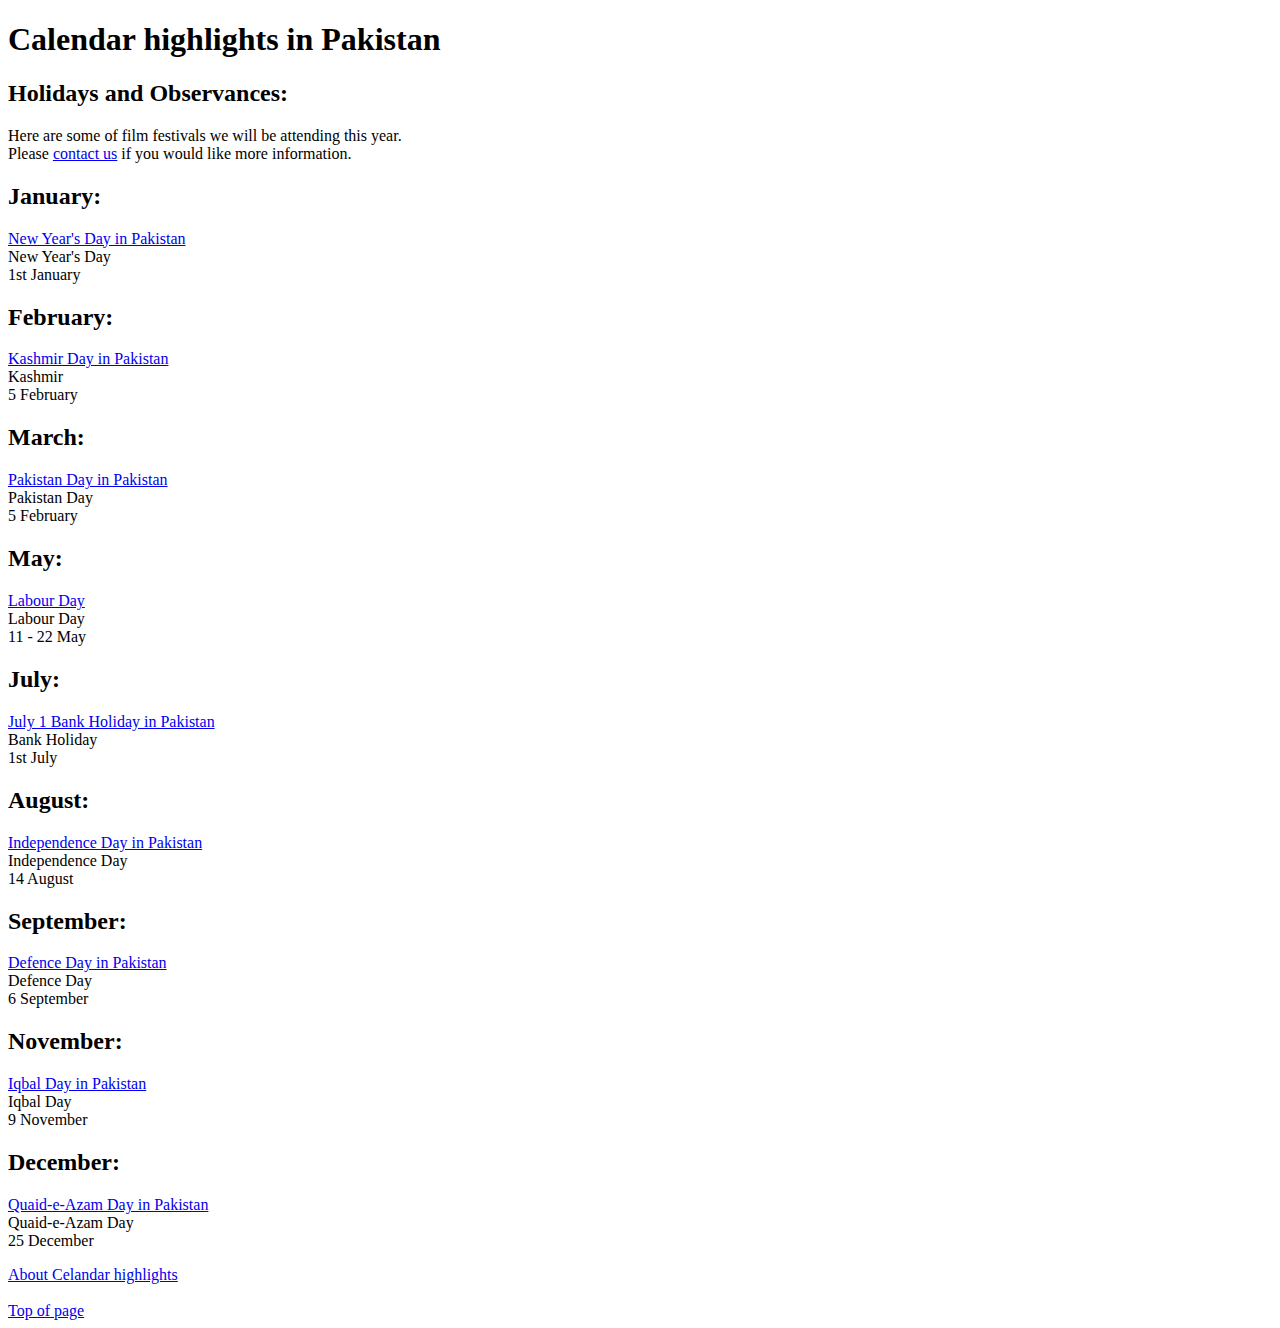
<file: assignment 4/index(a).html>
<!DOCTYPE html>
<html lang="en">
<head>
  <meta charset="UTF-8">
  <meta name="viewport" content="width=device-width, initial-scale=1.0">
  <title>chp 4 a </title>
  <h1>Calendar highlights in Pakistan</h1>
  
</head>
<body>
  <h2>Holidays and Observances:</h2>
  <p>Here are some of film festivals we will be attending this year.
    <br>Please <a href="https://github.com/Ameen-Alam/PIAIC">contact us</a> if you would like more information.
  </p>
<h2>January:</h2>
<p><a href="https://en.wikipedia.org/wiki/New_Year%27s_Day">New Year's Day in Pakistan</a>
<br>New Year's Day
  <br>1st  January
</p>
<h2>February:</h2>
<p><a href="https://en.wikipedia.org/wiki/Kashmir_Solidarity_Day">Kashmir Day in Pakistan</a>
<br>Kashmir
<br>5 February</p>
<h2>March:</h2>
<p><a href="https://en.wikipedia.org/wiki/Pakistan_Day">Pakistan Day in Pakistan </a>
<br>Pakistan Day
<br>5 February</p>
<h2>May:</h2>
<p><a href="https://en.wikipedia.org/wiki/Labour_Day">Labour Day</a>
<br>Labour Day
<br>11 - 22 May</p>
<h2>July:</h2>
<p><a href="https://www.sbp.org.pk/bprd/2024/CL12.htm">July 1 Bank Holiday in Pakistan</a>
<br>Bank Holiday
<br>1st July</p>
<h2>August:</h2>
<p><a href="https://en.wikipedia.org/wiki/Independence_Day_(Pakistan)">Independence Day in Pakistan</a>
<br>Independence Day
<br>14 August</p>
<h2>September:</h2>
  <p><a href="https://en.wikipedia.org/wiki/Defence_Day">Defence Day in Pakistan</a>
  <br>Defence Day
<br>6 September</p>
<h2>November:</h2>
<p><a href="https://en.wikipedia.org/wiki/Iqbal_Day">Iqbal Day in Pakistan </a>
<br>Iqbal Day
<br>9 November</p>
<h2>December:</h2>
<p><a href="https://en.wikipedia.org/wiki/Quaid-e-Azam_Day">Quaid-e-Azam Day in Pakistan</a>
  <br>Quaid-e-Azam Day
  <br>25 December</p>

<a href="index(b).html">About Celandar highlights</a>
<br>
<br>
<a href="./index(a).html">Top of page</a>
  
</body>
</html>
</file>
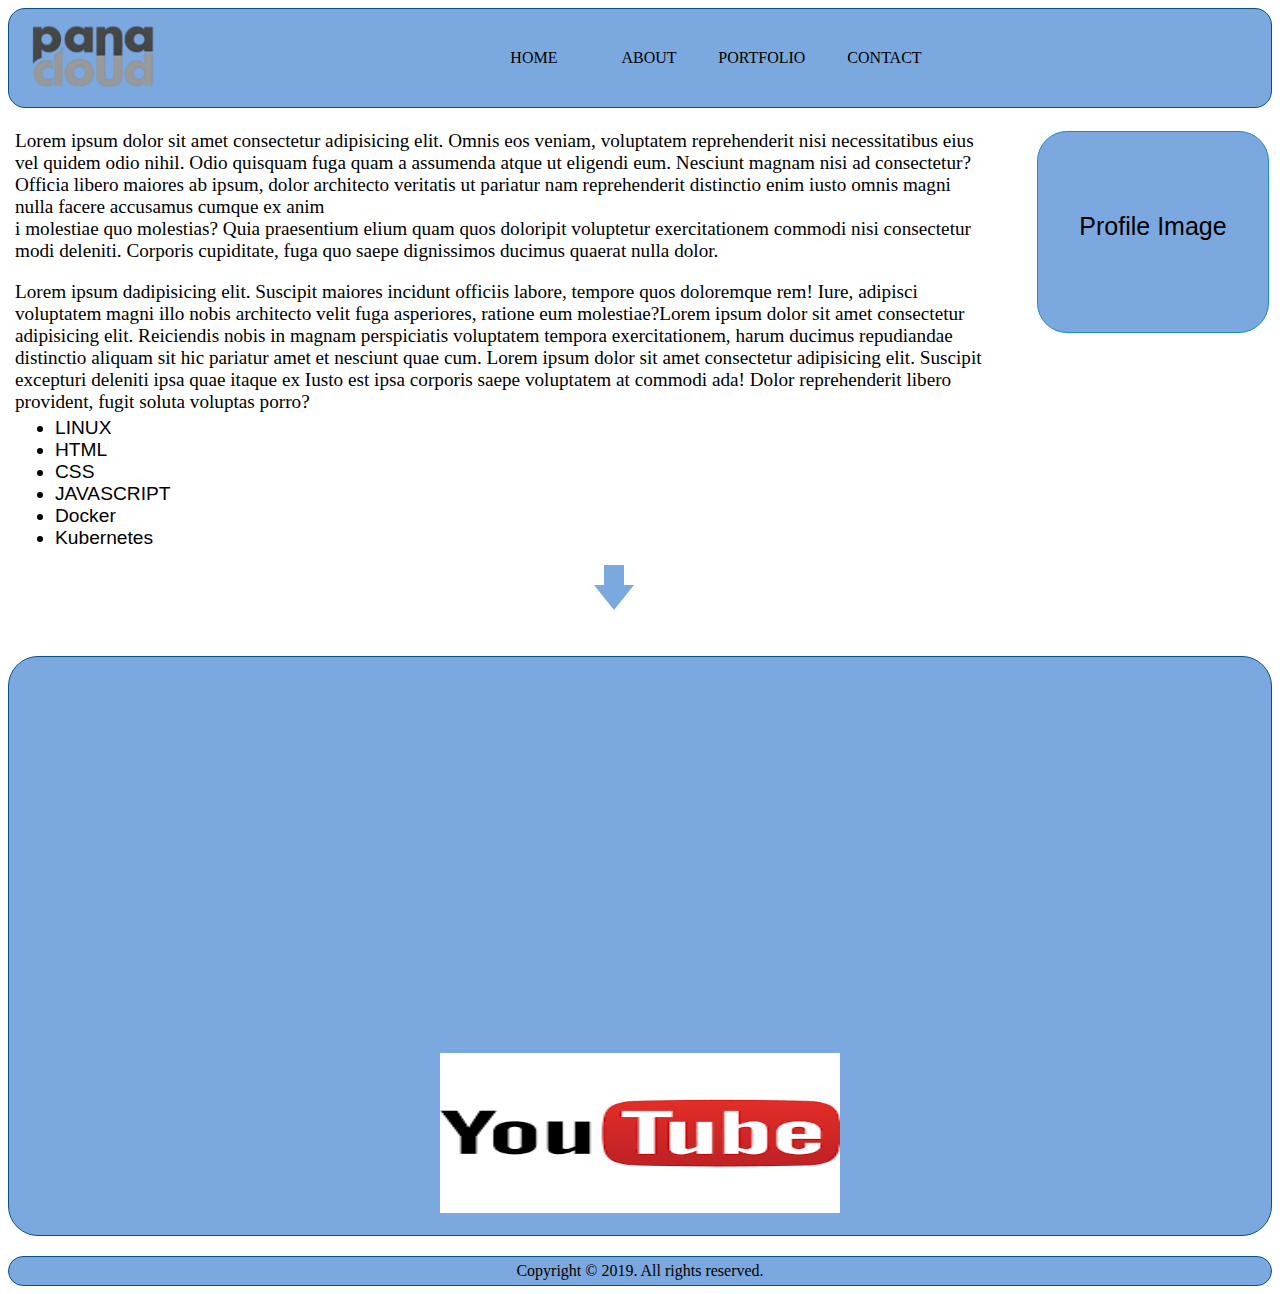
<file: assignment 8/about.html>
<!DOCTYPE html>
<html lang="en">
<head>
  <meta charset="UTF-8">
  <meta name="viewport" content="width=], initial-scale=1.0">
  <!DOCTYPE html>
<html lang="en">
<head>
  <meta charset="UTF-8">
  <meta name="viewport" content="width=device-width, initial-scale=1.0">
  <title>Panacloud</title>
  </head>
  <table width="100%" height="45px" bgcolor="#7ba8de" cellspacing="4" cellpadding="3" 
  style="border-radius: 17px; border:1px solid rgb(8, 83, 130);margin-block: 10px;margin-top: 0px;margin-bottom: 0px;">
  <tr>
  <td style="width: 10%;">
    <img src="./image/file (1).png " alt="logo" width="140px" height="80px" style="margin-left: 2px;">
  </td>
  <td style="text-align: center;">
    <a href="home.html" style="margin: 0 40px;margin-left: 0px; text-decoration: none; color: black;">HOME</a>
    <a href="about.html" style="margin: 1 38px;margin-left: 20px; text-decoration: none; color: black;">ABOUT</a>
    <a href="portfolio.html" style="margin: 0 38px; text-decoration: none; color: black;">PORTFOLIO</a>
    <a href="contact.html" style="margin: 2 20px; text-decoration: none; color: black;">CONTACT</a>
  </td>
  <table>
  <td>
 
  <td>
  <p style="font-family: 'Gill Sans', 'Gill Sans MT', Calibri; font-size: larger;">Lorem ipsum dolor sit amet consectetur adipisicing elit. Omnis eos veniam, voluptatem reprehenderit nisi necessitatibus eius vel quidem odio nihil. Odio quisquam fuga quam a assumenda atque ut eligendi eum.
    Nesciunt magnam nisi ad consectetur? Officia libero maiores ab ipsum, dolor architecto veritatis ut pariatur nam reprehenderit distinctio enim iusto omnis magni nulla facere accusamus cumque ex anim <br>i molestiae quo molestias?
    Quia praesentium elium quam quos doloripit voluptetur exercitationem commodi nisi consectetur modi deleniti. Corporis cupiditate, fuga quo saepe dignissimos ducimus quaerat nulla dolor. 
  </p>
  <p style="font-family: 'Gill Sans', 'Gill Sans MT', Calibri; font-size: larger;text-align: left;">Lorem ipsum dadipisicing elit. Suscipit maiores incidunt officiis labore, tempore quos doloremque rem! Iure, adipisci voluptatem magni illo nobis architecto velit fuga asperiores, ratione eum molestiae?Lorem ipsum dolor sit amet consectetur adipisicing elit. Reiciendis nobis in magnam perspiciatis voluptatem tempora exercitationem, harum ducimus repudiandae distinctio aliquam sit hic pariatur amet et nesciunt quae cum. Lorem ipsum dolor sit amet consectetur adipisicing elit. Suscipit excepturi deleniti ipsa quae itaque ex Iusto est ipsa corporis saepe voluptatem at commodi ada! Dolor reprehenderit libero provident, fugit soluta voluptas porro?
  </p>
<ul  style="margin-top: -16px;margin-bottom: 4px;font-family:'Gill Sans', 'Gill Sans MT', Calibri, 'Trebuchet MS', sans-serif;font-size: larger;"><li>LINUX</li>
  <li>HTML</li> 
  <li>CSS</li>
  <li>JAVASCRIPT</li>
  <li>Docker</li>
  <li>Kubernetes</li>
</ul></td>
<td 
style="height: 100%;
margin: 0;
padding: 0;
display: flex;
justify-content: center;
align-items:end;"> 
 <div class="arrow-container" style="display: flex;
align-items: center;flex-direction: column;
margin-right: 2000%;
margin-top: 1000%;
margin-bottom: -500px;
">
  <div class="arrow-shaft" style="  width: 20px;
  height: 30px;
  display: inline-block;
  position: relative;
  background-color:#7ba8de;
  top: 10px;
  content: ''; "></div>
  <div class="arrow-head" style=   "width: 0;
  height: 0;
  border-left: 20px solid transparent;
  border-right: 20px solid transparent;
  border-right: 20px solid transparent;
  border-top: 25px solid #7ba8de;
   display: inline-block;"></div></td>



<td align="right" >

  <div style="width: 230px; height: 200px;  border-radius: 30px; border: 1px solid rgb(27, 137, 206);
  background-color: #7ba8de;margin-top: -200px;">
   <p style="font-family: 'Gill Sans', 'Gill Sans MT', Calibri, 'Trebuchet MS', sans-serif;
    text-align: center;margin-top:80px;font-size:25px;font-weight: 500; ">Profile Image</p>
  </div>

 
</td>
<table align="center" width="100%" height="580px" 
style="margin-top: 100px;background-color: #7ba8de;border-radius: 30px; border:1px solid rgb(8, 83, 130);">
 <td align="center">
          <iframe width="600" height="300" src="https://www.youtube.com/embed//bn0Kh9c4Zv4?si=P8kbCUYz2_XQFh-C" frameborder="0" allow="accelerometer; autoplay; clipboard-write; encrypted-media; gyroscope; picture-in-picture"
           allowfullscreen> </iframe>
      </td>
  <tr>
      <td align="center">
          <img src="./image/youtube.png" alt="YouTube Logo" width="400" height="160px"align="center"
          style="margin-top: -10px;">
      </td>
    </tr>
</table>

<table width="100%"height="30px"  bgcolor="#7ba8de" cellspacing="0px" cellpadding="2" 
style="border-radius: 17px; border:1px solid rgb(8, 83, 130);vertical-align: middle;margin-bottom: 0px; margin-top: 20px;">

  <td align="center">
      <p style="font-family: 'Gill Sans', 'Gill Sans MT', Calibri;padding-top: 0px;padding-bottom: 0px;margin-block: 3px; ">Copyright © 2019. All rights reserved.</p>
  </td>
    </table>
   
  

</td>
</table>
</file>
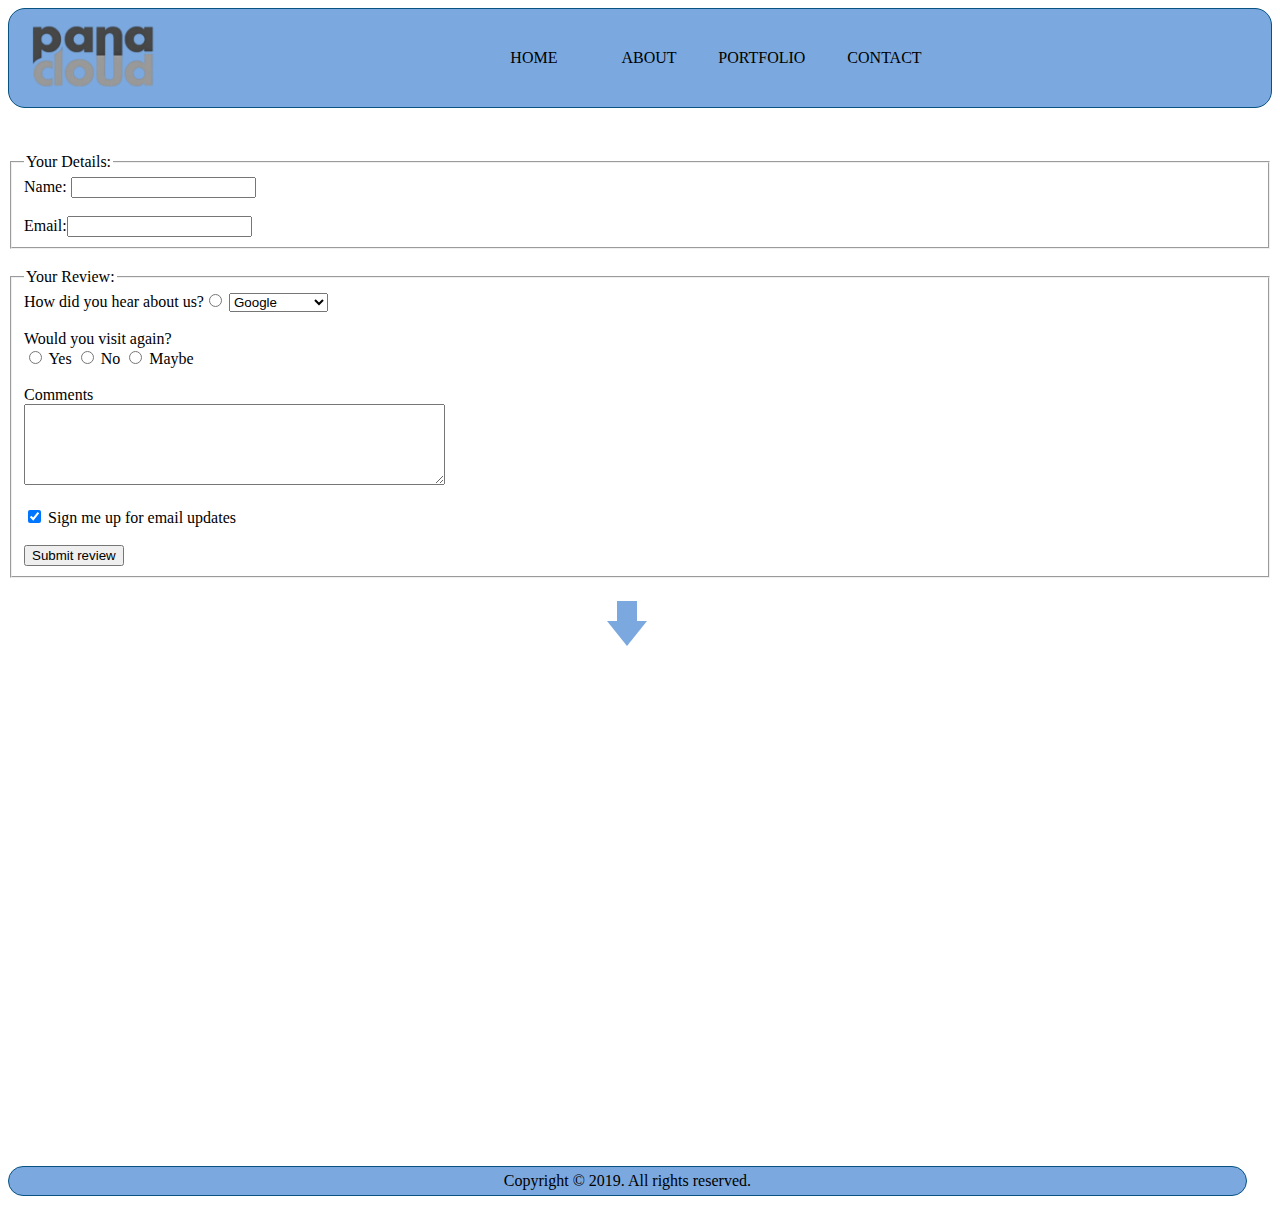
<file: assignment 8/contact.html>
<!DOCTYPE html>
<html lang="en">
<head>
  <meta charset="UTF-8">
  <meta name="viewport" content="width=device-width, initial-scale=1.0">
  <title>Document</title>
  <table width="100%" height="45px" bgcolor="#7ba8de" cellspacing="4" cellpadding="3" 
  style="border-radius: 17px; border:1px solid rgb(8, 83, 130);margin-block: 10px;margin-top: 0px;">
  <tr>
  <td style="width: 10%;">
    <img src="./image/file (1).png " alt="logo" width="140px" height="80px" style="margin-left: 2px;">
  </td>
  
  <td style="text-align: center;">
    <a href="home.html" style="margin: 0 40px;margin-left: 0px; text-decoration: none; color: black;">HOME</a>
    <a href="about.html" style="margin: 1 38px;margin-left: 20px; text-decoration: none; color: black;">ABOUT</a>
    <a href="protfolio.html" style="margin: 0 38px; text-decoration: none; color: black;">PORTFOLIO</a>
    <a href="contact.html" style="margin: 2 20px; text-decoration: none; color: black;">CONTACT</a>
  </td>
  
</tr>
</table>
</head>
<body>
  <form action="www.submit data" method="post">
    <fieldset  style="margin-top: 45px;">

      <legend>Your Details:</legend>
      <label for="name">Name:</label> <input type="text" id="name" name="name"><br><br>
      <label for="email" >Email:</label><input type="text" id="email"  name="email"><br>
    </fieldset>
      <fieldset style="margin-top: 19px ;">
        <legend>Your Review:</legend>
        <label for="heard-about">How did you hear about us?</label><input type="radio" name="" id=""> 
      
       <select name="heard-about" id="heard-about">
        <option value="google">Google</option>
        <option value="friend">Friend</option>
        <option value="social">Social Media</option>
        <option value="other">Other</option>
       </select><br><br>
        <label> Would you visit again?</label><br>
        <input type="radio" name="visit-again" id="yes" value="yes">
         <label for="yes">Yes</label>
         <input type="radio" id="no" name="visit -again" value="no">
         <label for="no">No</label>
         <input type="radio" name="visit-again" id="may be"value="maybe" >
         <label for="maybe">Maybe</label>
         <br><br>

         <label for="comments">Comments</label><br>
         <textarea name="comments" id="comments" rows="5" cols="50"></textarea><br><br>
         
         <input type="checkbox" id="subscribe" name="subscribe" checked>
         <label for="subscribe">Sign me up for email  updates</label><br><br>
         <button>Submit review</button>

   
      </fieldset>
    </form>
    <td 
    style="height: 100%;
    margin: 0;
    padding: 0;
    display: flex;
    justify-content: center;
    align-items:end;"> 
     <div class="arrow-container" style="display: flex;
    align-items: center;flex-direction: column;
    margin-right: 2%;
    margin-top: 1%;
    margin-bottom: -50px;
    ">
      <div class="arrow-shaft" style="  width: 20px;
      height: 30px;
      display: inline-block;
      position: relative;
      background-color:#7ba8de;
      top: 10px;
      content: ''; "></div>
      <div class="arrow-head" style=   "width: 0;
      height: 0;
      border-left: 20px solid transparent;
      border-right: 20px solid transparent;
      border-right: 20px solid transparent;
      border-top: 25px solid #7ba8de;
       display: inline-block;"></div></td>
</body>
<iframe 
src="https://www.google.com/maps/embed?/uCWF7gJwDyMgsuGY6" 
width="1300" 
height="350" 
style="border:0; margin-bottom: 100px;" 
allowfullscreen="" 
loading="lazy">
</iframe>
<table width="100%"height="30px"  bgcolor="#7ba8de" cellspacing="0px" cellpadding="2" 
style="border-radius: 17px; border:1px solid rgb(8, 83, 130);vertical-align: middle;margin-bottom: 10px; margin-top: 70px;">

  <td align="center">
      <p style="font-family: 'Gill Sans', 'Gill Sans MT', Calibri;padding-top: 0px;padding-bottom: 0px;margin-block: 3px; ">Copyright © 2019. All rights reserved.</p>
  </td>
    </table>
</html>
</file>
<file: assignment 12/nav.css>
html{
  font-family: sans-serif;
  margin-left: 10px;
  color:rgb(95, 89, 89)
}
.front{
    height: 70px;
    width: 10%;
    margin-top: 13px;
    padding-left: 15px;
    
  }

  ul{
    list-style-type: none;
   text-decoration: none;
  }
  .main{
    background-color: rgba(255, 255, 255, 0.932);
  }
  .main-1{
    display: flex;
    flex-direction:row;
    align-items: center;
    margin-left: 28pc;
    margin-top: -3pc;
    
  }
  .nav-a{
    color:black;
    text-decoration: none;
    font-family: sans-serif;
   
   margin-left: 23px;
    
   
  }
  .nav-a:hover{
    font-weight: 600;
border-bottom: 8px solid #f9bc1f;
overflow: hidden;
}
  .outer{
    display: flex;
  }
 
/* Main container */
.main-img {
  position: relative;
  width: 100%;
  height: 450px;
  overflow: hidden;
  margin-top: 32px;
}

/* Each background container */
.bg {
  position: absolute;
  top: 0;
  left: 0;
  width: 100%; /* Full width */
  height: 100%; /* Full height */
  display: flex;
  flex-direction: column;
  align-items: center;
  justify-content: center;
  background-size: cover;
  background-position: center;
  opacity: 0;
  animation: fade 11s infinite;
  transition: opacity 1s ease-in-out;
}

/* Individual background images */
.bg1 {
  background-image: url('https://github.com/SHAFIQUEKHANZADA/panacloud-website/blob/main/images/wal.jpg?raw=true');
}

.bg2 {
  background-image: url('./images/green.png');
  animation-delay: 5s; /* Delay for smooth transition */
}

.bg3 {
  background-image: url('./images/greel');
  animation-delay: 8s;
}

/* Fade animation */
@keyframes fade {
  0%, 100% {
    opacity: 0;
  }
  25%, 75% {
    opacity: 1;
  }
}

/* Styling for overlayed text and button */
.text{
  position: relative;
  z-index: 2; /* Ensure text is above the background images */
  color: white;
  font-family: sans-serif;
  padding: 20px;
  margin-top: 0pt;
  margin-bottom: 300px;
}

.bg h1 {
font-family: sans-serif;
    color: white;
    font-size: 55px;
    text-align: center;
  padding-top: 300px;
   }


.bg p {
  font-size: 1.2em;
 color: white;
    text-align: center;
    font-size: 20px;
 margin-bottom: 6pc;
    padding-left: 280px;
    padding-right: 280px;
}
 



.bg button{
  background-color: rgb(255, 148, 8);
  color: black;
  border: none;
  border-radius: 6px;
 
  margin-left: 553px;
  height: 40px;
  width: 10pc;
  font-weight: bold;
 
}
.bg button:hover{
  background-color:rgb(255, 120, 10) ;
  transition: 1ms;
  box-shadow: 0px 5px 2px rgb(238, 110, 5);
}




/* Text overlay styling */






.heading{
  text-align: center;
}
.our{
  color: black;
 font-size: larger;
  
}
#advantages{
 
  display: flex;
  flex-direction: column; /* Stack items vertically */
  align-items: center; /* Center items horizontally */
  justify-content: center;
   text-align: center; 
  height: 90vh; 

}
.ad{
  color: rgb(77, 153, 15);
 font-size: larger;
}
.text-2{
  color:rgb(231, 229, 229);
  text-align: center;
  justify-content: space-between;
}
.icon-sec{
  display: flex;
flex-direction: row;
justify-content:left;
margin-top: 50px;
margin-left: -5px;
transition: all, 2ms;
 }
 #bulb:hover{
 
  
  transform: scale(1.1);
 }

#bulb{
  height: 100px;
  width: 100px;
  background-color: rgb(192, 192, 192);
  border-radius: 50%;
padding: 20px 20px 20px 20px;
transition: transform 0.3ms ease;
}
#icon1{

  color: rgb(0, 0, 0);
}
#icon:hover{
 
  
  transform: scale(1.1);
 }
#liken{
  height:100px;
  width:100px;
  padding: 20px;
  background-color: rgb(192, 192, 192);
  border-radius: 5pc;
  transition: transform 0.3ms ease;
}
#liken:hover{
 
  
  transform: scale(1.1);
 }
#expe{
  height:100px;
  width:100px;
  padding: 20px;
  background-color: rgb(192, 192, 192);
  border-radius: 5pc;
  transition: transform 0.3ms ease;
}
#expe:hover{
 
  
  transform: scale(1.1);
 }
#happy{
  height:100px;
  width:100px;
  padding: 20px;
  background-color: rgb(192, 192, 192);
  border-radius: 5pc;
  transition: transform 0.3ms ease;
}
#happy:hover{
  transform: scale(1.1);
 }
#chat{
  height:100px;
  width:100px;
  padding: 20px;
  background-color: rgb(192, 192, 192);
  border-radius: 5pc;
  transition: transform 0.3ms ease;
}
#chat:hover{
 
  
  transform: scale(1.1);
 }
.about-1{
  margin-top: 20px;
  background-color:rgb(235, 237, 235);
}
.about-2{
  display: flex;
  flex-direction: row;
  justify-content: space-between;
  align-items: center;
  padding: 20px;
}
.abt{
  height: 60vh;
  width: 100vh;
}
#main-h{
  text-align: center;
  padding-top: 50px; 
 padding-bottom: 0%;
 
}
#text-4{
  text-align: left;
  font-family: sans-serif;
  font-weight: 500;
  font-size: large;
  line-height: 1.2;
  margin-left: 34px;
  margin-right: 20px;
  margin-bottom: 30px;
  margin-top: -90px;
 
}
.red{
  display: inline-block;
  margin-top: 10px;
  background-color:  rgb(255, 148, 8);
  color: black;
    border: none;
    border-radius: 6px;
    height: 40px;
    width: 10pc;
   font-weight: bold; 
   margin-left: 30px;  
 }
  .red:hover{
  background-color:rgb(255, 120, 10) ;
  transition: 1ms;
  box-shadow: 0px 5px 2px rgb(238, 110, 5);
}

.content {
  display: flex;
  flex-direction: column;
  max-width: 60%;
 }
  .people{
background-color: gainsboro;
overflow: hidden;

padding: 40px;
}

.reve {
    display: grid;
    grid-template-columns: repeat(2, 1fr);
}
.no-a{
  display: flex;
  align-items: flex-start;
  border: 3px solid gray;
}


#border{
border-left: gray;
border-top: gray;
}
.pee{
  height: 80px;
  padding: 8px;
  margin-right: 22px;
  margin-bottom: 13px;
  border-radius: 50%;
  background-color: #ebe6e6;
  margin: 20px 20px;
  flex-shrink: 0;
}
 .no-a h2{
  font-size: 20px;
  color: #1f1e1e;
}
.cont{
  margin: 10px;
  color: #2c2c2c;
  margin-bottom: 33px;

}
.indicators {
  display: flex;
  justify-content: center;
  margin-top: 40px;

}

.indicator.active {
  background-color: #ff7b00;
}
.indicator {
  width: 10px;
  height: 10px;
  border-radius: 50%;
  background-color: #f19742;
  margin: 0 5px;
}
.skills{
  background-color: #fff;
  margin-top: 30px;
}

.circle-container {
  display: flex;
  align-items: center;
  justify-content: center;
  height: 150px;
  height: 150px;
  position: relative;
}

/* Circle base */
.circle {
  position: relative;
  width: 150px;
  height: 150px;
  border-radius: 50%;
  border: 4px solid #f73333;
}


.footer-pg{
  display: flex; /* Enables Flexbox */
  justify-content: space-around; /* Adds space between columns */
  background-color: #629b07;
  color: #fff;
 
 

}
.footer-1a{
  flex: 1; /* Makes columns responsive */
  max-width: 210px; /* Optional: limits column width */
  
}
.foot-p{
  font-size: 16px;
  margin-top: 10px;
  margin-left: 10px;
  color: #e3dddd;
}
.pna{
  height: 80px;
  width: 160px;
  margin-top: 70px;

}
.copy{
  color: white;
  font-weight: 400;
  font-family: sans-serif;
 text-align: left;
 margin-top: 60px;

}
.footer-2{
  flex: 1;
  color: #fff;
  max-width: 210px;
  margin-top: 40px;
 margin-bottom: 33px;
  border-right: 2px solid rgb(108, 255, 108);
}


.footer-2 a{
color:#fff;
font-family: sans-serif;

}
.footer-2 li{
  margin-bottom: 12px;
}
.footer-3{
  flex: 1;
  color: #fff;
  max-width: 210px;
  margin-top: 40px;
  margin-bottom: 33px;
 padding-right: 53px;
  border-right: 2px solid rgb(108, 255, 108);
 
}
.footer-3 a{
  color:#fff;
  font-family: sans-serif;
}
.footer-3 li{
  margin-bottom: 12px;
}
.header-v{
  list-style: none;
  text-decoration: none;
  color:#fff;
  font-size: 16px;
  font-weight: 400;

}
.footer-4 li{
margin-bottom: 12px;
}
.logose{
  height: 35px;
  width: 25px;
  margin: 5px;
 padding-left: 5px;
}
.footer-4{
  flex: 1;
  color: #518102;
  max-width: 210px;
  margin-top: 40px;
  }
  .foote-4c{
    margin-top: 52px;
  }


  .circles {
    display: flex;
    justify-content: center; /* Center all items in the row */
    align-items: center;
    gap: 40px; /* Space between each SVG and label group */
    margin: 20px;
    flex-wrap: wrap; /* Allow wrapping for smaller screens */
  }
  .sec9-p{
    font-size: larger;
    text-align: center;
    padding-left: 15px;
    color: rgb(8, 8, 8);
  }

  /* Each SVG and label container */
  .svg-container {
    display: flex;
    flex-direction: row;
    align-items: center;
    text-align: center;
    margin-left: 29px;
  }



  /* SVG Circle Styling */
  .circle-bg {
    fill: none;
    stroke: #eb9651;
    stroke-width: 1;
  }
  .circle-progress {
    fill: none;
    stroke-width: 3.8;
    stroke-linecap: square;
  }
  .circle-a {
    fill: none;
    stroke: #f36249;
    stroke-width: 1;
  }
  .circle-b {
    fill: none;
    stroke: #58a500;
    stroke-width: 1;
  }
  .circle-c {
    fill: none;
    stroke: #646463;
    stroke-width: 1;
  }
</file>
<file: assignment 12/style.css>
ul {
  list-style-type: none; 
  
  padding: 0;
  margin: 0;
 }
 h1{
  font-size: 40px;
 }
 #left-head{
  display: flex;
  justify-content:space-between;
  align-items: center;
  background-color: black;
  height: 50px;

}
.left{
  display: flex;
  align-items: center;
}
.logos{
  height: 35px;
  width: 25px;
  margin: 5px;
 padding-left: 15px;
}
.header-a{
  font-size: 16px;
  text-decoration: none;
  margin-right: 10px;
  color: white;
  align-items: center;
  font-family:  sans-serif;
  margin-top: 9px;
}
.header-right{
  list-style-type:none;
  display: flex;
  align-items: center;
  padding-right: 20px;
}
.call{
  height: 19px;
  margin-right: 10px;
  
}
#btn{
  background-color: #8EC63F;
  border: none;
  height: 30px;
  width:12rcap ;
  border-radius: 4px;
  margin-left: 10px;
  font-family: sans-serif;
}
#btn:hover{
  background-color: rgb(26, 167, 26);
}
.box-1{
   height: 240px;
    background-color: rgb(235, 237, 235);
    width: 300px;
    position: relative;
    display: inline-block;
    margin-top: 70px;
    border-radius: 10px;
    margin-left: 20px;
  
}

.round{
  height: 80px;
  width: 80px;
border-radius: 6pc;
margin-left: 45px;
position: absolute;
top: -30px;
left: 60px;
align-items: center;
 background-color: rgba(253, 173, 0, 0.966);
}
.first{
  padding-top:  60px;
  text-align: center;
  color: black;
  margin-bottom: 0px;
}
.card1{
  text-align: center;
}

.star{
  padding-left: 19px;
  margin-top: 17px;
 
}
.card-sec
{
  display: flex;
  flex-direction: row;
  justify-content: left;
}
.portfoliopg{
    background-color: rgb(31, 31, 31);
    text-decoration: none;
    padding-bottom: 3px;
}
.hed{
  text-align: center;
  color: white;
  padding-top: 30px;

}
.text-5{
  text-align: center;
  color: #ffffffc4;
}
.h-web{
  display: flex;
  flex-direction: row;
padding-left: 200px;
gap: 30px;
 
}
.h-web h4{
 text-decoration-line: none;
 text-decoration: none;
   color: aliceblue;
   font-weight: 400;
   list-style: none;
}
.h-web
h4:hover{
  color: rgb(248, 139, 37);
  transition: 1ms;
  text-decoration: none;
 font-weight: bold;

}
.company{
   
   width: 90%;
  margin: auto;
  margin-top: 30px;
  margin-bottom: 50px;
  align-items: center;
  display: grid;
  grid-template-columns: repeat(5, 220px);
 }
.grid-part {
margin-top: 0px;
margin-bottom: -10px;
}

.text-6{
  color: grey;
  text-align: center;
}
.process-pt{
  display: grid;
  grid-template-columns: repeat(6, 6fr);
  text-align: center;
}
.sec7-circle-parent {
  width: 150px;
  height: 150px;
  position: relative;
  margin: 23px auto;
  border: 2px solid #929292;
  border-radius: 50%;
  transition: transform 0.3s ease; 
  
}
.sec7-circle-parent:hover {
  box-shadow: 0px 5px 2px rgba(0, 0, 0, 0.2);
  border-radius: 50%;
  transform: scale(1.1);
 
  
}
.mob{
  margin-left: -28px;
  align-items: center;
}
.sec7-circle-child {
  width: 40px;
  height: 40px;
  background-color: #f9bc1f;
  position: absolute;
  margin-top: -22px;
 margin-left: 55px;
 text-align: center;
  border-radius: 50%;
}
.text-7{
  display: flex;
  flex-direction: row;
padding-left: 22px;

  margin: 20px 20px;
  margin-left: -23px;
 
}

h3{
  color: black;
  margin-top: 40px;
  text-align: center;
  
}
.process-pg{
  margin-bottom: 173px;
}
h1{
  text-align: center;
}
.start-sec{
  background-color:  rgb(133, 206, 74);
  padding-bottom: 33px;
  padding-top: 44px;
}

.foram{   
   width: 200px;
  height: 50px;
  border-radius: 5px;
  margin-left: 20px;
  text-align: center;
  font-size: 18px;
  color: #eee;
  border: 1px solid #ebe6e6;
  box-shadow: 0px -3px 0px rgb(187, 186, 185);
}
.project-sec{
  display: flex;
  flex-direction: row;
  margin: 50px;
  margin-left: 222px;
  
}
.send{
  background-color: rgb(255, 148, 8);
  color: black;
  border: none;
  border-radius: 6px;
  height: 50px;
  width: 200px;
  font-weight: bold;
  margin-left: 33px;
}
.send:hover{
  background-color:rgb(255, 120, 10) ;
  transition: 1ms;
  box-shadow: 0px 3px 2px rgb(238, 110, 5);
}
.box-1:hover{
  background-color: #adacac;
  transition: 1ms;
  box-shadow: 0px 5px 2px rgb(145, 142, 139);
}
.para{
  color: white;
  text-align: center;
}
.loc-log{
  margin-left: 10px;
  margin-right: 10px;
  border-radius: 50%;
  padding:12px ;
  transition: all;
}
.loc-log:hover{
 background-color: #a39595;
cursor: pointer;

}
.location{
  font-weight: 400;
text-align: center;
margin-top: -37px;
}
.header-b{
  list-style: none;
  text-decoration: none;
  color:black;
  font-size: 22px;
  font-weight: 400;
padding-left: 163px;
}
.header-rig{
  list-style-type:none;
  display: flex;
  align-items: center;
}

.call:hover{
  background-color: #ececec;
transition: all;
border-radius: 10%;
}
.contact-items{
  margin-top: 22px;
  margin-bottom: 44px;
}
</file>
<file: assignment 9/style.css>
html{
  margin-left: 20px;
}
h1{
  font-family:'Segoe UI', Tahoma, Geneva, Verdana, sans-serif;
  
}
h2{
  font-family:'sans-serif';

  text-shadow: 5px 7px 7px  rgba(36, 29, 29, 0.5);
  text-align: justify;
  color: rgb(42, 38, 38);
  margin-bottom: 34px;
  letter-spacing: normal;
}
.main{
  font-size: 20px;
 font-family: Arial, Helvetica, sans-serif;
  line-height: 25px;
  letter-spacing: normal;
  margin-top: 5px;
  word-spacing: 4px;
  margin-bottom: 35px;
}
ul{

  margin-left: 15px;
  line-height:46px ;
  font-size: 20px;
}
h3{
  font-family:Verdana, Geneva, Tahoma, sans-serif;
}
.ba{
  list-style:disc;
  
   color: blue;
}
ul li::marker {
  color:black; /* Change the bullet color */
}

a{
  text-decoration: none;
  color: inherit;
}
.c{
  font-size: 30px;
}
#computing{
  font-size: 30px;
  font-size: 20px;
  font-family: Arial, Helvetica, sans-serif;
  line-height: 25px;
  letter-spacing: normal;
  margin-top: 5px;
  word-spacing: 4px;
  margin-bottom: 35px;
}
#artificial{
  font-size: 30px;
  font-size: 20px;
  font-family: Arial, Helvetica, sans-serif;
line-height: 25px;
  letter-spacing: normal;
  margin-top: 5px;
  word-spacing: 4px;
  margin-bottom: 35px;

}
#block{
  font-size: 30px;
  font-size: 20px;
  font-family: Arial, Helvetica, sans-serif;
line-height: 25px;
  letter-spacing: normal;
  margin-top: 5px;
  word-spacing: 4px;
  margin-bottom: 35px;

}
#thing{
  font-size: 30px;
  font-size: 20px;
  font-family: Arial, Helvetica, sans-serif;
line-height: 25px;
  letter-spacing: normal;
  margin-top: 5px;
  word-spacing: 4px;
  margin-bottom: 35px;
}
.by{
  font-family:'Lucida Sans', 'Lucida Sans Regular', 'Lucida Grande', 'Lucida Sans Unicode', Geneva, Verdana, sans-serif;
  font-size: 19px;
  text-decoration: underline;
  color: rgb(42, 15, 196);
  text-align: center;
}
.bs{
  font-size: 19px;
  text-align: center;
  letter-spacing: -1.2px;
  font-style: italic;

  }
</file>
